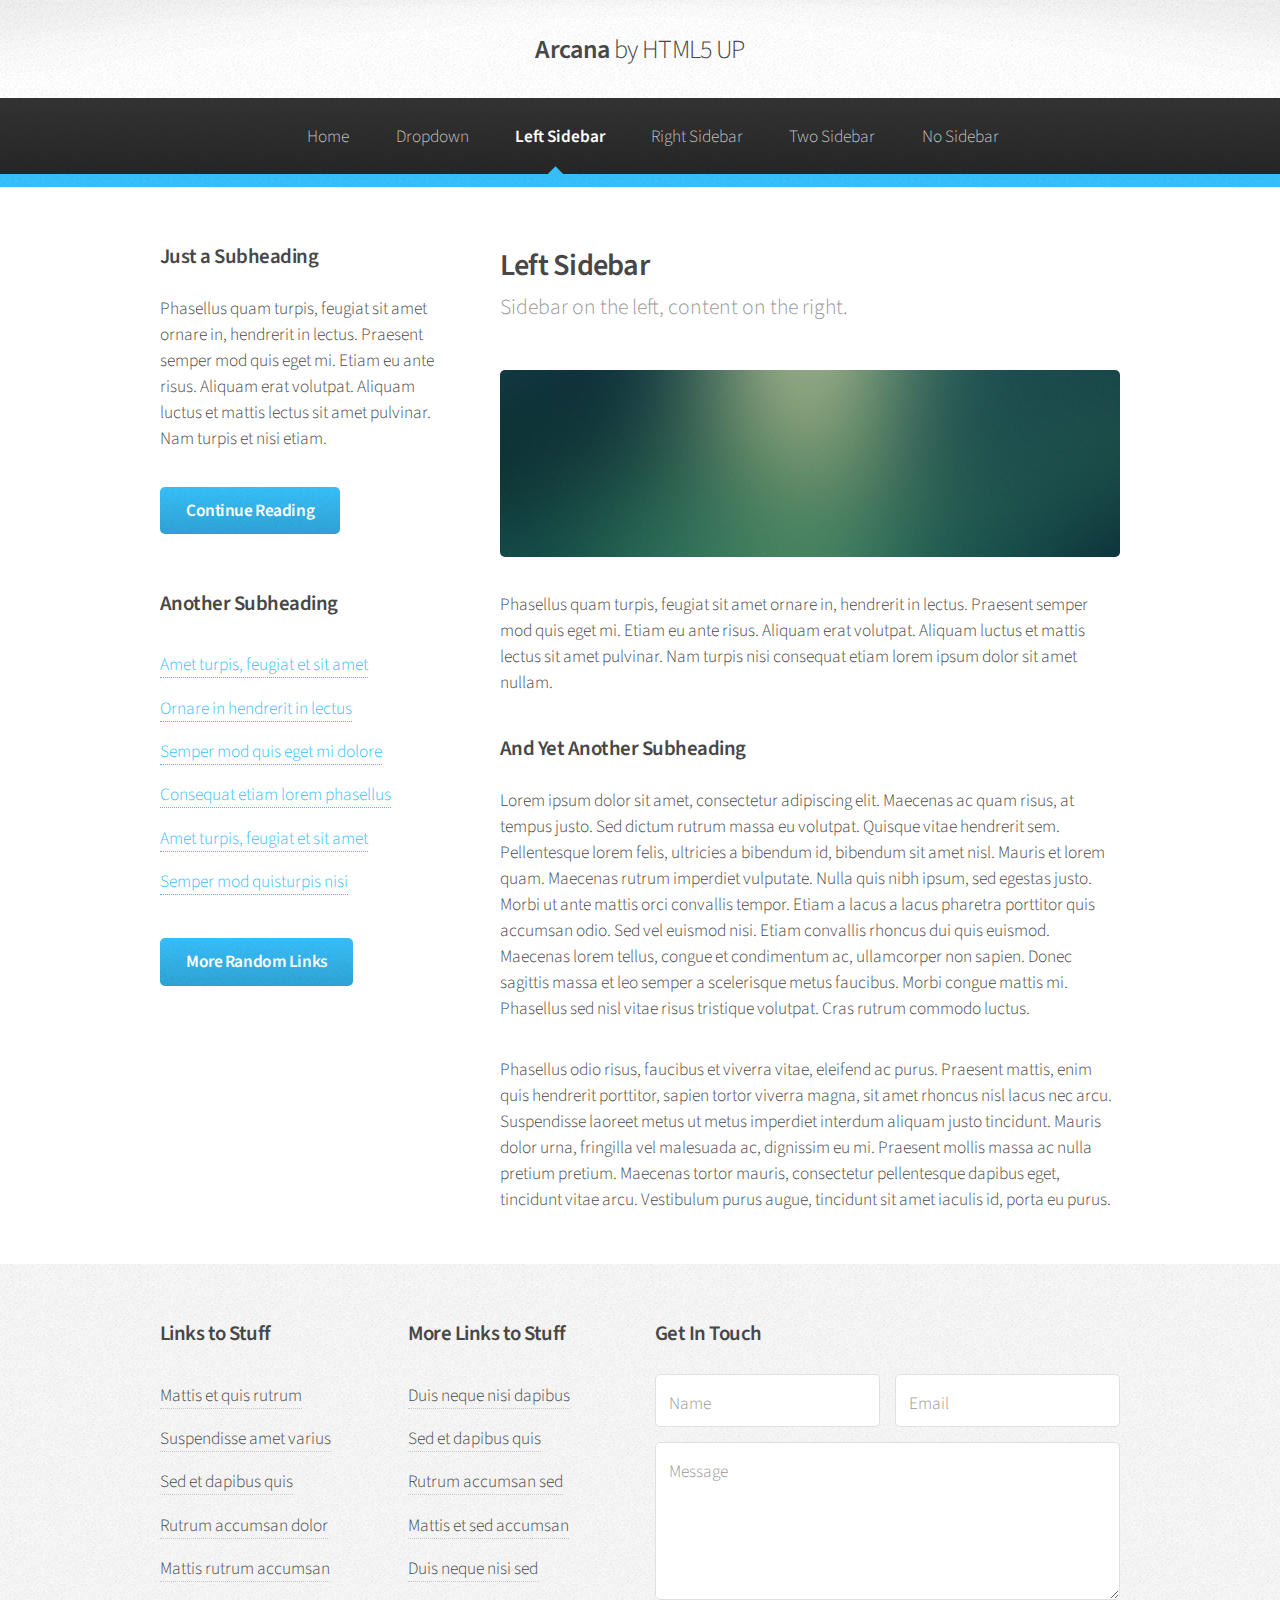
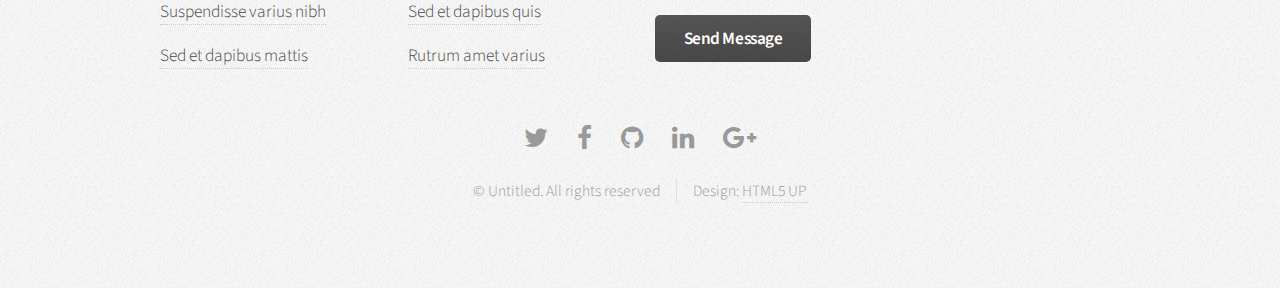
<file: left-sidebar.html>
<!DOCTYPE HTML>
<!--
	Arcana by HTML5 UP
	html5up.net | @ajlkn
	Free for personal and commercial use under the CCA 3.0 license (html5up.net/license)
-->
<html>
	<head>
		<title>Left Sidebar - Arcana by HTML5 UP</title>
		<meta charset="utf-8" />
		<meta name="viewport" content="width=device-width, initial-scale=1, user-scalable=no" />
		<link rel="stylesheet" href="assets/css/main.css" />
	</head>
	<body class="is-preload">
		<div id="page-wrapper">

			<!-- Header -->
				<div id="header">

					<!-- Logo -->
						<h1><a href="index.html" id="logo">Arcana <em>by HTML5 UP</em></a></h1>

					<!-- Nav -->
						<nav id="nav">
							<ul>
								<li><a href="index.html">Home</a></li>
								<li>
									<a href="#">Dropdown</a>
									<ul>
										<li><a href="#">Lorem dolor</a></li>
										<li><a href="#">Magna phasellus</a></li>
										<li><a href="#">Etiam sed tempus</a></li>
										<li>
											<a href="#">Submenu</a>
											<ul>
												<li><a href="#">Lorem dolor</a></li>
												<li><a href="#">Phasellus magna</a></li>
												<li><a href="#">Magna phasellus</a></li>
												<li><a href="#">Etiam nisl</a></li>
												<li><a href="#">Veroeros feugiat</a></li>
											</ul>
										</li>
										<li><a href="#">Veroeros feugiat</a></li>
									</ul>
								</li>
								<li class="current"><a href="left-sidebar.html">Left Sidebar</a></li>
								<li><a href="right-sidebar.html">Right Sidebar</a></li>
								<li><a href="two-sidebar.html">Two Sidebar</a></li>
								<li><a href="no-sidebar.html">No Sidebar</a></li>
							</ul>
						</nav>

				</div>

			<!-- Main -->
				<section class="wrapper style1">
					<div class="container">
						<div class="row gtr-200">
							<div class="col-4 col-12-narrower">
								<div id="sidebar">

									<!-- Sidebar -->

										<section>
											<h3>Just a Subheading</h3>
											<p>Phasellus quam turpis, feugiat sit amet ornare in, hendrerit in lectus.
											Praesent semper mod quis eget mi. Etiam eu ante risus. Aliquam erat volutpat.
											Aliquam luctus et mattis lectus sit amet pulvinar. Nam turpis et nisi etiam.</p>
											<footer>
												<a href="#" class="button">Continue Reading</a>
											</footer>
										</section>

										<section>
											<h3>Another Subheading</h3>
											<ul class="links">
												<li><a href="#">Amet turpis, feugiat et sit amet</a></li>
												<li><a href="#">Ornare in hendrerit in lectus</a></li>
												<li><a href="#">Semper mod quis eget mi dolore</a></li>
												<li><a href="#">Consequat etiam lorem phasellus</a></li>
												<li><a href="#">Amet turpis, feugiat et sit amet</a></li>
												<li><a href="#">Semper mod quisturpis nisi</a></li>
											</ul>
											<footer>
												<a href="#" class="button">More Random Links</a>
											</footer>
										</section>

								</div>
							</div>
							<div class="col-8  col-12-narrower imp-narrower">
								<div id="content">

									<!-- Content -->

										<article>
											<header>
												<h2>Left Sidebar</h2>
												<p>Sidebar on the left, content on the right.</p>
											</header>

											<span class="image featured"><img src="images/banner.jpg" alt="" /></span>

											<p>Phasellus quam turpis, feugiat sit amet ornare in, hendrerit in lectus.
											Praesent semper mod quis eget mi. Etiam eu ante risus. Aliquam erat volutpat.
											Aliquam luctus et mattis lectus sit amet pulvinar. Nam turpis nisi
											consequat etiam lorem ipsum dolor sit amet nullam.</p>

											<h3>And Yet Another Subheading</h3>
											<p>Lorem ipsum dolor sit amet, consectetur adipiscing elit. Maecenas ac quam risus, at tempus
											justo. Sed dictum rutrum massa eu volutpat. Quisque vitae hendrerit sem. Pellentesque lorem felis,
											ultricies a bibendum id, bibendum sit amet nisl. Mauris et lorem quam. Maecenas rutrum imperdiet
											vulputate. Nulla quis nibh ipsum, sed egestas justo. Morbi ut ante mattis orci convallis tempor.
											Etiam a lacus a lacus pharetra porttitor quis accumsan odio. Sed vel euismod nisi. Etiam convallis
											rhoncus dui quis euismod. Maecenas lorem tellus, congue et condimentum ac, ullamcorper non sapien.
											Donec sagittis massa et leo semper a scelerisque metus faucibus. Morbi congue mattis mi.
											Phasellus sed nisl vitae risus tristique volutpat. Cras rutrum commodo luctus.</p>

											<p>Phasellus odio risus, faucibus et viverra vitae, eleifend ac purus. Praesent mattis, enim
											quis hendrerit porttitor, sapien tortor viverra magna, sit amet rhoncus nisl lacus nec arcu.
											Suspendisse laoreet metus ut metus imperdiet interdum aliquam justo tincidunt. Mauris dolor urna,
											fringilla vel malesuada ac, dignissim eu mi. Praesent mollis massa ac nulla pretium pretium.
											Maecenas tortor mauris, consectetur pellentesque dapibus eget, tincidunt vitae arcu.
											Vestibulum purus augue, tincidunt sit amet iaculis id, porta eu purus.</p>
										</article>

								</div>
							</div>
						</div>
					</div>
				</section>

			<!-- Footer -->
				<div id="footer">
					<div class="container">
						<div class="row">
							<section class="col-3 col-6-narrower col-12-mobilep">
								<h3>Links to Stuff</h3>
								<ul class="links">
									<li><a href="#">Mattis et quis rutrum</a></li>
									<li><a href="#">Suspendisse amet varius</a></li>
									<li><a href="#">Sed et dapibus quis</a></li>
									<li><a href="#">Rutrum accumsan dolor</a></li>
									<li><a href="#">Mattis rutrum accumsan</a></li>
									<li><a href="#">Suspendisse varius nibh</a></li>
									<li><a href="#">Sed et dapibus mattis</a></li>
								</ul>
							</section>
							<section class="col-3 col-6-narrower col-12-mobilep">
								<h3>More Links to Stuff</h3>
								<ul class="links">
									<li><a href="#">Duis neque nisi dapibus</a></li>
									<li><a href="#">Sed et dapibus quis</a></li>
									<li><a href="#">Rutrum accumsan sed</a></li>
									<li><a href="#">Mattis et sed accumsan</a></li>
									<li><a href="#">Duis neque nisi sed</a></li>
									<li><a href="#">Sed et dapibus quis</a></li>
									<li><a href="#">Rutrum amet varius</a></li>
								</ul>
							</section>
							<section class="col-6 col-12-narrower">
								<h3>Get In Touch</h3>
								<form>
									<div class="row gtr-50">
										<div class="col-6 col-12-mobilep">
											<input type="text" name="name" id="name" placeholder="Name" />
										</div>
										<div class="col-6 col-12-mobilep">
											<input type="email" name="email" id="email" placeholder="Email" />
										</div>
										<div class="col-12">
											<textarea name="message" id="message" placeholder="Message" rows="5"></textarea>
										</div>
										<div class="col-12">
											<ul class="actions">
												<li><input type="submit" class="button alt" value="Send Message" /></li>
											</ul>
										</div>
									</div>
								</form>
							</section>
						</div>
					</div>

					<!-- Icons -->
						<ul class="icons">
							<li><a href="#" class="icon fa-twitter"><span class="label">Twitter</span></a></li>
							<li><a href="#" class="icon fa-facebook"><span class="label">Facebook</span></a></li>
							<li><a href="#" class="icon fa-github"><span class="label">GitHub</span></a></li>
							<li><a href="#" class="icon fa-linkedin"><span class="label">LinkedIn</span></a></li>
							<li><a href="#" class="icon fa-google-plus"><span class="label">Google+</span></a></li>
						</ul>

					<!-- Copyright -->
						<div class="copyright">
							<ul class="menu">
								<li>&copy; Untitled. All rights reserved</li><li>Design: <a href="http://html5up.net">HTML5 UP</a></li>
							</ul>
						</div>

				</div>

		</div>

		<!-- Scripts -->
			<script src="assets/js/jquery.min.js"></script>
			<script src="assets/js/jquery.dropotron.min.js"></script>
			<script src="assets/js/browser.min.js"></script>
			<script src="assets/js/breakpoints.min.js"></script>
			<script src="assets/js/util.js"></script>
			<script src="assets/js/main.js"></script>

	</body>
</html>
</file>
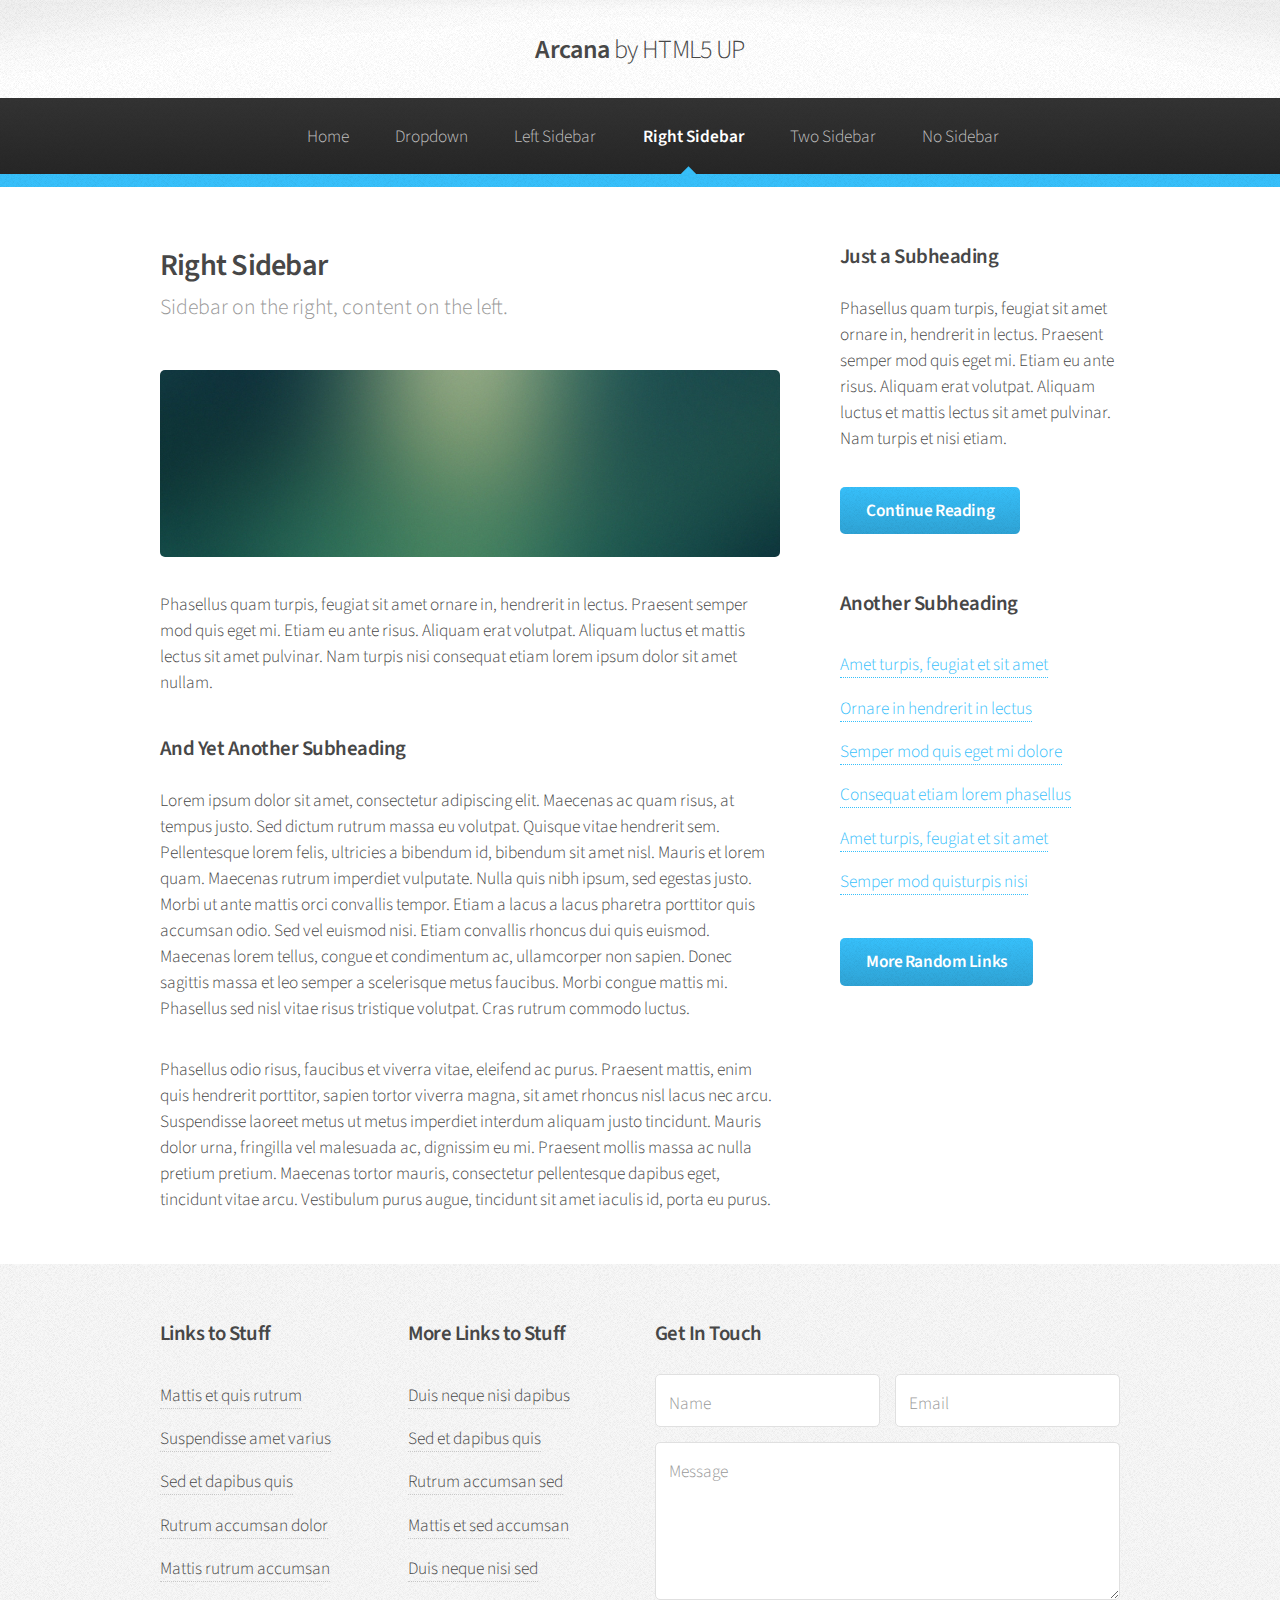
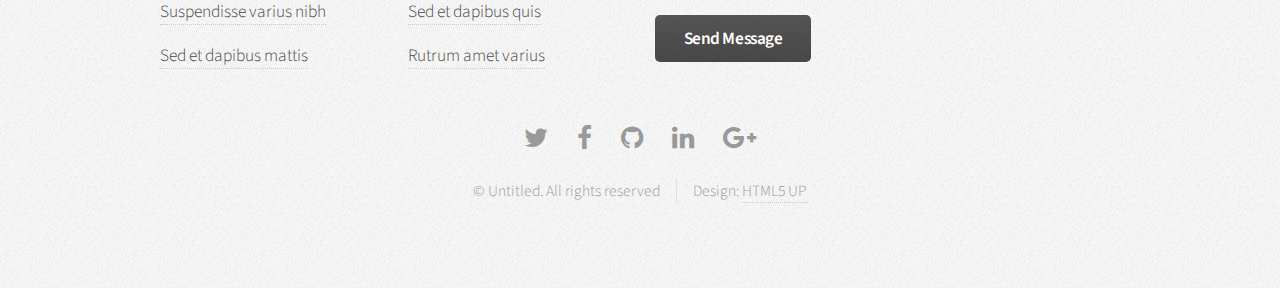
<file: right-sidebar.html>
<!DOCTYPE HTML>
<!--
	Arcana by HTML5 UP
	html5up.net | @ajlkn
	Free for personal and commercial use under the CCA 3.0 license (html5up.net/license)
-->
<html>
	<head>
		<title>Right Sidebar - Arcana by HTML5 UP</title>
		<meta charset="utf-8" />
		<meta name="viewport" content="width=device-width, initial-scale=1, user-scalable=no" />
		<link rel="stylesheet" href="assets/css/main.css" />
	</head>
	<body class="is-preload">
		<div id="page-wrapper">

			<!-- Header -->
				<div id="header">

					<!-- Logo -->
						<h1><a href="index.html" id="logo">Arcana <em>by HTML5 UP</em></a></h1>

					<!-- Nav -->
						<nav id="nav">
							<ul>
								<li><a href="index.html">Home</a></li>
								<li>
									<a href="#">Dropdown</a>
									<ul>
										<li><a href="#">Lorem dolor</a></li>
										<li><a href="#">Magna phasellus</a></li>
										<li><a href="#">Etiam sed tempus</a></li>
										<li>
											<a href="#">Submenu</a>
											<ul>
												<li><a href="#">Lorem dolor</a></li>
												<li><a href="#">Phasellus magna</a></li>
												<li><a href="#">Magna phasellus</a></li>
												<li><a href="#">Etiam nisl</a></li>
												<li><a href="#">Veroeros feugiat</a></li>
											</ul>
										</li>
										<li><a href="#">Veroeros feugiat</a></li>
									</ul>
								</li>
								<li><a href="left-sidebar.html">Left Sidebar</a></li>
								<li class="current"><a href="right-sidebar.html">Right Sidebar</a></li>
								<li><a href="two-sidebar.html">Two Sidebar</a></li>
								<li><a href="no-sidebar.html">No Sidebar</a></li>
							</ul>
						</nav>

				</div>

			<!-- Main -->
				<section class="wrapper style1">
					<div class="container">
						<div class="row gtr-200">
							<div class="col-8 col-12-narrower">
								<div id="content">

									<!-- Content -->

										<article>
											<header>
												<h2>Right Sidebar</h2>
												<p>Sidebar on the right, content on the left.</p>
											</header>

											<span class="image featured"><img src="images/banner.jpg" alt="" /></span>

											<p>Phasellus quam turpis, feugiat sit amet ornare in, hendrerit in lectus.
											Praesent semper mod quis eget mi. Etiam eu ante risus. Aliquam erat volutpat.
											Aliquam luctus et mattis lectus sit amet pulvinar. Nam turpis nisi
											consequat etiam lorem ipsum dolor sit amet nullam.</p>

											<h3>And Yet Another Subheading</h3>
											<p>Lorem ipsum dolor sit amet, consectetur adipiscing elit. Maecenas ac quam risus, at tempus
											justo. Sed dictum rutrum massa eu volutpat. Quisque vitae hendrerit sem. Pellentesque lorem felis,
											ultricies a bibendum id, bibendum sit amet nisl. Mauris et lorem quam. Maecenas rutrum imperdiet
											vulputate. Nulla quis nibh ipsum, sed egestas justo. Morbi ut ante mattis orci convallis tempor.
											Etiam a lacus a lacus pharetra porttitor quis accumsan odio. Sed vel euismod nisi. Etiam convallis
											rhoncus dui quis euismod. Maecenas lorem tellus, congue et condimentum ac, ullamcorper non sapien.
											Donec sagittis massa et leo semper a scelerisque metus faucibus. Morbi congue mattis mi.
											Phasellus sed nisl vitae risus tristique volutpat. Cras rutrum commodo luctus.</p>

											<p>Phasellus odio risus, faucibus et viverra vitae, eleifend ac purus. Praesent mattis, enim
											quis hendrerit porttitor, sapien tortor viverra magna, sit amet rhoncus nisl lacus nec arcu.
											Suspendisse laoreet metus ut metus imperdiet interdum aliquam justo tincidunt. Mauris dolor urna,
											fringilla vel malesuada ac, dignissim eu mi. Praesent mollis massa ac nulla pretium pretium.
											Maecenas tortor mauris, consectetur pellentesque dapibus eget, tincidunt vitae arcu.
											Vestibulum purus augue, tincidunt sit amet iaculis id, porta eu purus.</p>
										</article>

								</div>
							</div>
							<div class="col-4 col-12-narrower">
								<div id="sidebar">

									<!-- Sidebar -->

										<section>
											<h3>Just a Subheading</h3>
											<p>Phasellus quam turpis, feugiat sit amet ornare in, hendrerit in lectus.
											Praesent semper mod quis eget mi. Etiam eu ante risus. Aliquam erat volutpat.
											Aliquam luctus et mattis lectus sit amet pulvinar. Nam turpis et nisi etiam.</p>
											<footer>
												<a href="#" class="button">Continue Reading</a>
											</footer>
										</section>

										<section>
											<h3>Another Subheading</h3>
											<ul class="links">
												<li><a href="#">Amet turpis, feugiat et sit amet</a></li>
												<li><a href="#">Ornare in hendrerit in lectus</a></li>
												<li><a href="#">Semper mod quis eget mi dolore</a></li>
												<li><a href="#">Consequat etiam lorem phasellus</a></li>
												<li><a href="#">Amet turpis, feugiat et sit amet</a></li>
												<li><a href="#">Semper mod quisturpis nisi</a></li>
											</ul>
											<footer>
												<a href="#" class="button">More Random Links</a>
											</footer>
										</section>

								</div>
							</div>
						</div>
					</div>
				</section>

			<!-- Footer -->
				<div id="footer">
					<div class="container">
						<div class="row">
							<section class="col-3 col-6-narrower col-12-mobilep">
								<h3>Links to Stuff</h3>
								<ul class="links">
									<li><a href="#">Mattis et quis rutrum</a></li>
									<li><a href="#">Suspendisse amet varius</a></li>
									<li><a href="#">Sed et dapibus quis</a></li>
									<li><a href="#">Rutrum accumsan dolor</a></li>
									<li><a href="#">Mattis rutrum accumsan</a></li>
									<li><a href="#">Suspendisse varius nibh</a></li>
									<li><a href="#">Sed et dapibus mattis</a></li>
								</ul>
							</section>
							<section class="col-3 col-6-narrower col-12-mobilep">
								<h3>More Links to Stuff</h3>
								<ul class="links">
									<li><a href="#">Duis neque nisi dapibus</a></li>
									<li><a href="#">Sed et dapibus quis</a></li>
									<li><a href="#">Rutrum accumsan sed</a></li>
									<li><a href="#">Mattis et sed accumsan</a></li>
									<li><a href="#">Duis neque nisi sed</a></li>
									<li><a href="#">Sed et dapibus quis</a></li>
									<li><a href="#">Rutrum amet varius</a></li>
								</ul>
							</section>
							<section class="col-6 col-12-narrower">
								<h3>Get In Touch</h3>
								<form>
									<div class="row gtr-50">
										<div class="col-6 col-12-mobilep">
											<input type="text" name="name" id="name" placeholder="Name" />
										</div>
										<div class="col-6 col-12-mobilep">
											<input type="email" name="email" id="email" placeholder="Email" />
										</div>
										<div class="col-12">
											<textarea name="message" id="message" placeholder="Message" rows="5"></textarea>
										</div>
										<div class="col-12">
											<ul class="actions">
												<li><input type="submit" class="button alt" value="Send Message" /></li>
											</ul>
										</div>
									</div>
								</form>
							</section>
						</div>
					</div>

					<!-- Icons -->
						<ul class="icons">
							<li><a href="#" class="icon fa-twitter"><span class="label">Twitter</span></a></li>
							<li><a href="#" class="icon fa-facebook"><span class="label">Facebook</span></a></li>
							<li><a href="#" class="icon fa-github"><span class="label">GitHub</span></a></li>
							<li><a href="#" class="icon fa-linkedin"><span class="label">LinkedIn</span></a></li>
							<li><a href="#" class="icon fa-google-plus"><span class="label">Google+</span></a></li>
						</ul>

					<!-- Copyright -->
						<div class="copyright">
							<ul class="menu">
								<li>&copy; Untitled. All rights reserved</li><li>Design: <a href="http://html5up.net">HTML5 UP</a></li>
							</ul>
						</div>

				</div>

		</div>

		<!-- Scripts -->
			<script src="assets/js/jquery.min.js"></script>
			<script src="assets/js/jquery.dropotron.min.js"></script>
			<script src="assets/js/browser.min.js"></script>
			<script src="assets/js/breakpoints.min.js"></script>
			<script src="assets/js/util.js"></script>
			<script src="assets/js/main.js"></script>

	</body>
</html>
</file>
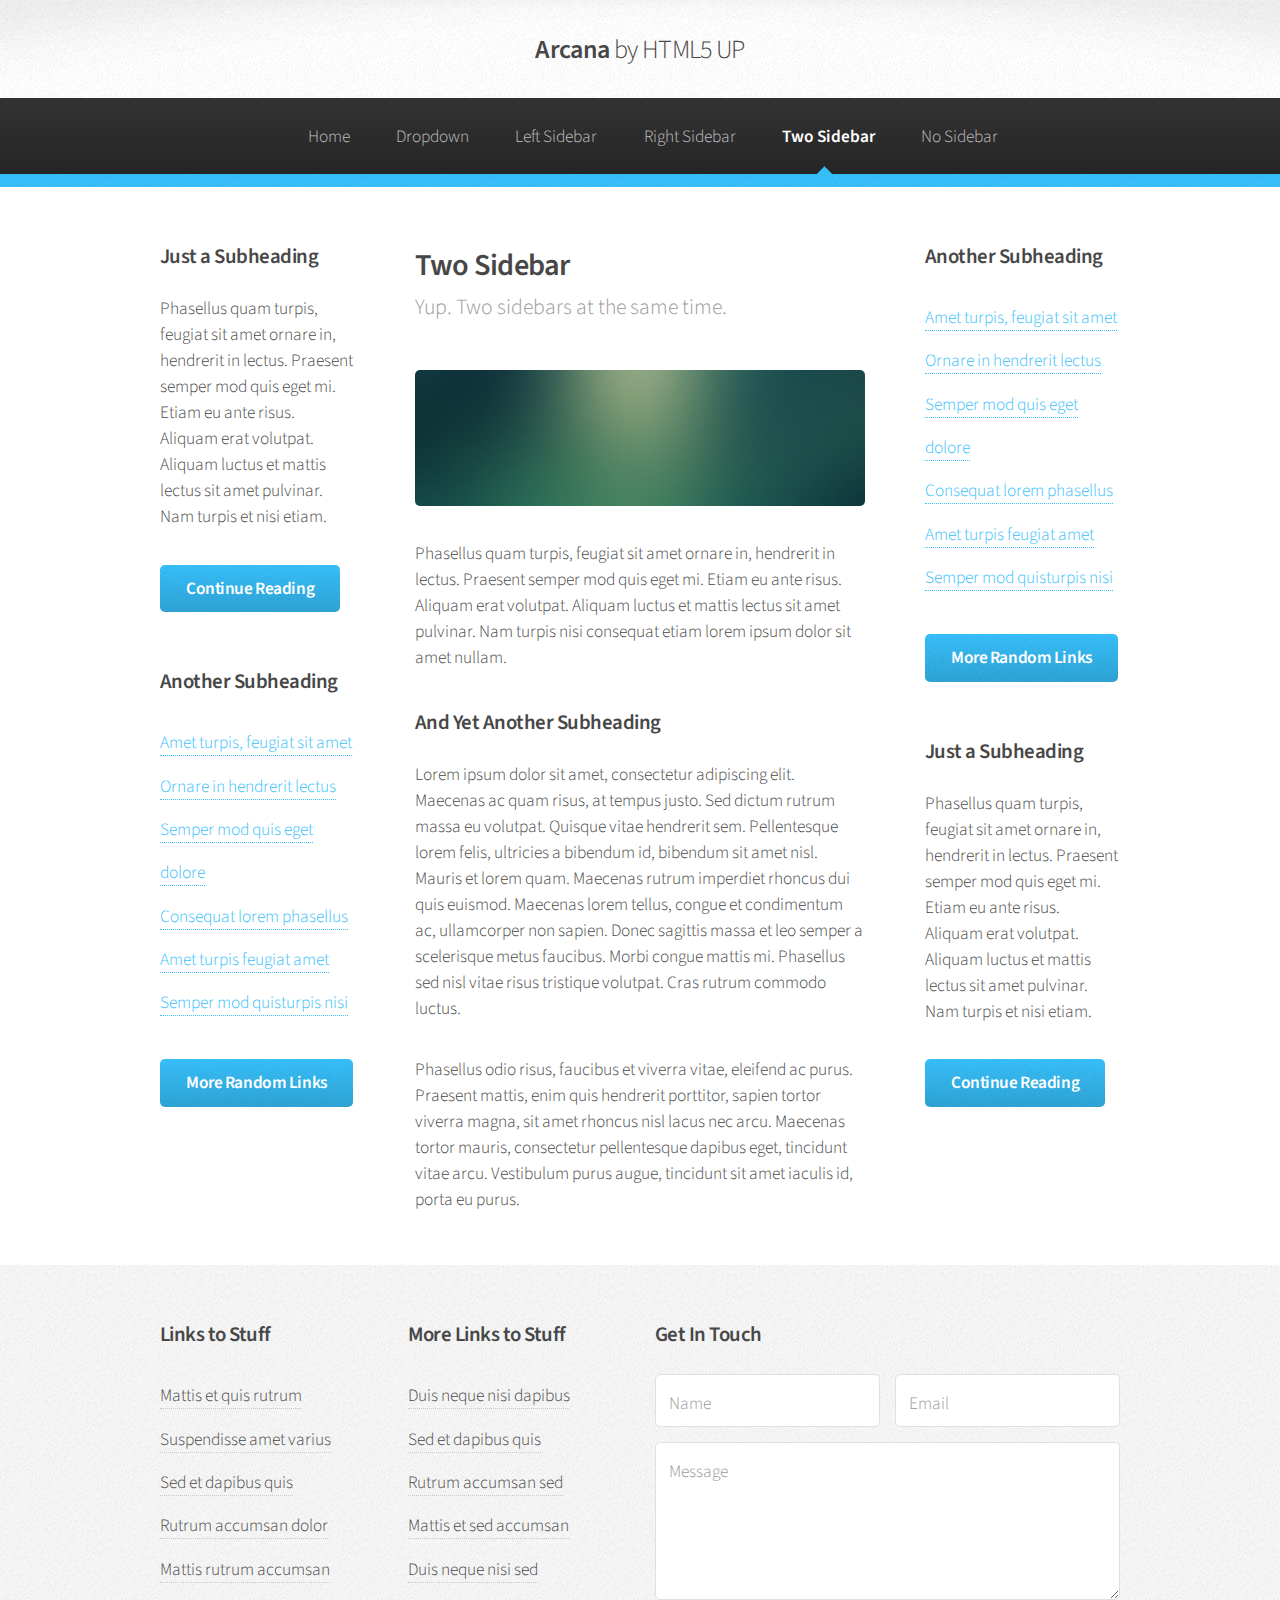
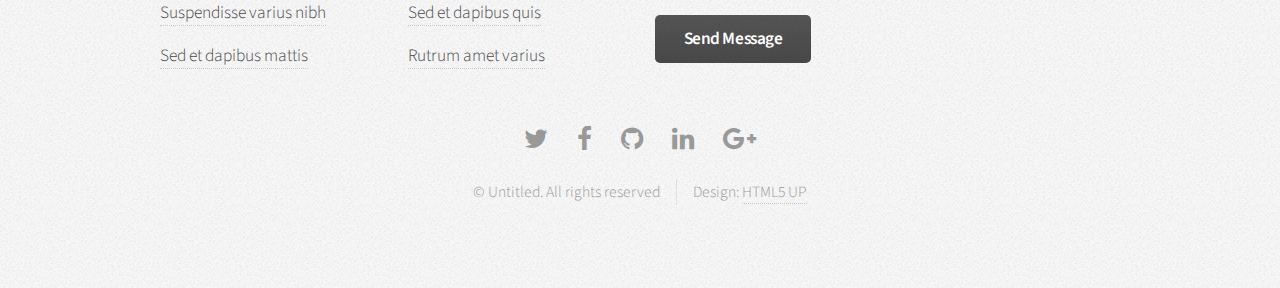
<file: two-sidebar.html>
<!DOCTYPE HTML>
<!--
	Arcana by HTML5 UP
	html5up.net | @ajlkn
	Free for personal and commercial use under the CCA 3.0 license (html5up.net/license)
-->
<html>
	<head>
		<title>Two Sidebar - Arcana by HTML5 UP</title>
		<meta charset="utf-8" />
		<meta name="viewport" content="width=device-width, initial-scale=1, user-scalable=no" />
		<link rel="stylesheet" href="assets/css/main.css" />
	</head>
	<body class="is-preload">
		<div id="page-wrapper">

			<!-- Header -->
				<div id="header">

					<!-- Logo -->
						<h1><a href="index.html" id="logo">Arcana <em>by HTML5 UP</em></a></h1>

					<!-- Nav -->
						<nav id="nav">
							<ul>
								<li><a href="index.html">Home</a></li>
								<li>
									<a href="#">Dropdown</a>
									<ul>
										<li><a href="#">Lorem dolor</a></li>
										<li><a href="#">Magna phasellus</a></li>
										<li><a href="#">Etiam sed tempus</a></li>
										<li>
											<a href="#">Submenu</a>
											<ul>
												<li><a href="#">Lorem dolor</a></li>
												<li><a href="#">Phasellus magna</a></li>
												<li><a href="#">Magna phasellus</a></li>
												<li><a href="#">Etiam nisl</a></li>
												<li><a href="#">Veroeros feugiat</a></li>
											</ul>
										</li>
										<li><a href="#">Veroeros feugiat</a></li>
									</ul>
								</li>
								<li><a href="left-sidebar.html">Left Sidebar</a></li>
								<li><a href="right-sidebar.html">Right Sidebar</a></li>
								<li class="current"><a href="two-sidebar.html">Two Sidebar</a></li>
								<li><a href="no-sidebar.html">No Sidebar</a></li>
							</ul>
						</nav>

				</div>

			<!-- Main -->
				<section class="wrapper style1">
					<div class="container">
						<div class="row gtr-200">
							<div class="col-3 col-12-narrower">
								<div id="sidebar1">

									<!-- Sidebar 1 -->

										<section>
											<h3>Just a Subheading</h3>
											<p>Phasellus quam turpis, feugiat sit amet ornare in, hendrerit in lectus.
											Praesent semper mod quis eget mi. Etiam eu ante risus. Aliquam erat volutpat.
											Aliquam luctus et mattis lectus sit amet pulvinar. Nam turpis et nisi etiam.</p>
											<footer>
												<a href="#" class="button">Continue Reading</a>
											</footer>
										</section>

										<section>
											<h3>Another Subheading</h3>
											<ul class="links">
												<li><a href="#">Amet turpis, feugiat sit amet</a></li>
												<li><a href="#">Ornare in hendrerit lectus</a></li>
												<li><a href="#">Semper mod quis eget dolore</a></li>
												<li><a href="#">Consequat lorem phasellus</a></li>
												<li><a href="#">Amet turpis feugiat amet</a></li>
												<li><a href="#">Semper mod quisturpis nisi</a></li>
											</ul>
											<footer>
												<a href="#" class="button">More Random Links</a>
											</footer>
										</section>

								</div>
							</div>
							<div class="col-6 col-12-narrower imp-narrower">
								<div id="content">

									<!-- Content -->

										<article>
											<header>
												<h2>Two Sidebar</h2>
												<p>Yup. Two sidebars at the same time.</p>
											</header>

											<span class="image featured"><img src="images/banner.jpg" alt="" /></span>

											<p>Phasellus quam turpis, feugiat sit amet ornare in, hendrerit in lectus.
											Praesent semper mod quis eget mi. Etiam eu ante risus. Aliquam erat volutpat.
											Aliquam luctus et mattis lectus sit amet pulvinar. Nam turpis nisi
											consequat etiam lorem ipsum dolor sit amet nullam.</p>

											<h3>And Yet Another Subheading</h3>
											<p>Lorem ipsum dolor sit amet, consectetur adipiscing elit. Maecenas ac quam risus, at tempus
											justo. Sed dictum rutrum massa eu volutpat. Quisque vitae hendrerit sem. Pellentesque lorem felis,
											ultricies a bibendum id, bibendum sit amet nisl. Mauris et lorem quam. Maecenas rutrum imperdiet
											rhoncus dui quis euismod. Maecenas lorem tellus, congue et condimentum ac, ullamcorper non sapien.
											Donec sagittis massa et leo semper a scelerisque metus faucibus. Morbi congue mattis mi.
											Phasellus sed nisl vitae risus tristique volutpat. Cras rutrum commodo luctus.</p>

											<p>Phasellus odio risus, faucibus et viverra vitae, eleifend ac purus. Praesent mattis, enim
											quis hendrerit porttitor, sapien tortor viverra magna, sit amet rhoncus nisl lacus nec arcu.
											Maecenas tortor mauris, consectetur pellentesque dapibus eget, tincidunt vitae arcu.
											Vestibulum purus augue, tincidunt sit amet iaculis id, porta eu purus.</p>
										</article>

								</div>
							</div>
							<div class="col-3 col-12-narrower">
								<div id="sidebar2">

									<!-- Sidebar 2 -->

										<section>
											<h3>Another Subheading</h3>
											<ul class="links">
												<li><a href="#">Amet turpis, feugiat sit amet</a></li>
												<li><a href="#">Ornare in hendrerit lectus</a></li>
												<li><a href="#">Semper mod quis eget dolore</a></li>
												<li><a href="#">Consequat lorem phasellus</a></li>
												<li><a href="#">Amet turpis feugiat amet</a></li>
												<li><a href="#">Semper mod quisturpis nisi</a></li>
											</ul>
											<footer>
												<a href="#" class="button">More Random Links</a>
											</footer>
										</section>

										<section>
											<h3>Just a Subheading</h3>
											<p>Phasellus quam turpis, feugiat sit amet ornare in, hendrerit in lectus.
											Praesent semper mod quis eget mi. Etiam eu ante risus. Aliquam erat volutpat.
											Aliquam luctus et mattis lectus sit amet pulvinar. Nam turpis et nisi etiam.</p>
											<footer>
												<a href="#" class="button">Continue Reading</a>
											</footer>
										</section>

								</div>
							</div>
						</div>
					</div>
				</section>

			<!-- Footer -->
				<div id="footer">
					<div class="container">
						<div class="row">
							<section class="col-3 col-6-narrower col-12-mobilep">
								<h3>Links to Stuff</h3>
								<ul class="links">
									<li><a href="#">Mattis et quis rutrum</a></li>
									<li><a href="#">Suspendisse amet varius</a></li>
									<li><a href="#">Sed et dapibus quis</a></li>
									<li><a href="#">Rutrum accumsan dolor</a></li>
									<li><a href="#">Mattis rutrum accumsan</a></li>
									<li><a href="#">Suspendisse varius nibh</a></li>
									<li><a href="#">Sed et dapibus mattis</a></li>
								</ul>
							</section>
							<section class="col-3 col-6-narrower col-12-mobilep">
								<h3>More Links to Stuff</h3>
								<ul class="links">
									<li><a href="#">Duis neque nisi dapibus</a></li>
									<li><a href="#">Sed et dapibus quis</a></li>
									<li><a href="#">Rutrum accumsan sed</a></li>
									<li><a href="#">Mattis et sed accumsan</a></li>
									<li><a href="#">Duis neque nisi sed</a></li>
									<li><a href="#">Sed et dapibus quis</a></li>
									<li><a href="#">Rutrum amet varius</a></li>
								</ul>
							</section>
							<section class="col-6 col-12-narrower">
								<h3>Get In Touch</h3>
								<form>
									<div class="row gtr-50">
										<div class="col-6 col-12-mobilep">
											<input type="text" name="name" id="name" placeholder="Name" />
										</div>
										<div class="col-6 col-12-mobilep">
											<input type="email" name="email" id="email" placeholder="Email" />
										</div>
										<div class="col-12">
											<textarea name="message" id="message" placeholder="Message" rows="5"></textarea>
										</div>
										<div class="col-12">
											<ul class="actions">
												<li><input type="submit" class="button alt" value="Send Message" /></li>
											</ul>
										</div>
									</div>
								</form>
							</section>
						</div>
					</div>

					<!-- Icons -->
						<ul class="icons">
							<li><a href="#" class="icon fa-twitter"><span class="label">Twitter</span></a></li>
							<li><a href="#" class="icon fa-facebook"><span class="label">Facebook</span></a></li>
							<li><a href="#" class="icon fa-github"><span class="label">GitHub</span></a></li>
							<li><a href="#" class="icon fa-linkedin"><span class="label">LinkedIn</span></a></li>
							<li><a href="#" class="icon fa-google-plus"><span class="label">Google+</span></a></li>
						</ul>

					<!-- Copyright -->
						<div class="copyright">
							<ul class="menu">
								<li>&copy; Untitled. All rights reserved</li><li>Design: <a href="http://html5up.net">HTML5 UP</a></li>
							</ul>
						</div>

				</div>

		</div>

		<!-- Scripts -->
			<script src="assets/js/jquery.min.js"></script>
			<script src="assets/js/jquery.dropotron.min.js"></script>
			<script src="assets/js/browser.min.js"></script>
			<script src="assets/js/breakpoints.min.js"></script>
			<script src="assets/js/util.js"></script>
			<script src="assets/js/main.js"></script>

	</body>
</html>
</file>
<file: assets/css/main.css>
@import url("font-awesome.min.css");
@import url("https://fonts.googleapis.com/css?family=Source+Sans+Pro:300,300italic,600,600italic");

/*
	Arcana by HTML5 UP
	html5up.net | @ajlkn
	Free for personal and commercial use under the CCA 3.0 license (html5up.net/license)
*/

html, body, div, span, applet, object,
iframe, h1, h2, h3, h4, h5, h6, p, blockquote,
pre, a, abbr, acronym, address, big, cite,
code, del, dfn, em, img, ins, kbd, q, s, samp,
small, strike, strong, sub, sup, tt, var, b,
u, i, center, dl, dt, dd, ol, ul, li, fieldset,
form, label, legend, table, caption, tbody,
tfoot, thead, tr, th, td, article, aside,
canvas, details, embed, figure, figcaption,
footer, header, hgroup, menu, nav, output, ruby,
section, summary, time, mark, audio, video {
	margin: 0;
	padding: 0;
	border: 0;
	font-size: 100%;
	font: inherit;
	vertical-align: baseline;}

article, aside, details, figcaption, figure,
footer, header, hgroup, menu, nav, section {
	display: block;}

body {
	line-height: 1;
}

ol, ul {
	list-style: none;
}

blockquote, q {
	quotes: none;
}

	blockquote:before, blockquote:after, q:before, q:after {
		content: '';
		content: none;
	}

table {
	border-collapse: collapse;
	border-spacing: 0;
}

body {
	-webkit-text-size-adjust: none;
}

mark {
	background-color: transparent;
	color: inherit;
}

input::-moz-focus-inner {
	border: 0;
	padding: 0;
}

input, select, textarea {
	-moz-appearance: none;
	-webkit-appearance: none;
	-ms-appearance: none;
	appearance: none;
}

/* Basic */

	html {
		box-sizing: border-box;
	}

	*, *:before, *:after {
		box-sizing: inherit;
	}

	body {
		background: #f7f7f7 url("images/bg01.png");
	}

		body.is-preload *, body.is-preload *:before, body.is-preload *:after {
			-moz-animation: none !important;
			-webkit-animation: none !important;
			-ms-animation: none !important;
			animation: none !important;
			-moz-transition: none !important;
			-webkit-transition: none !important;
			-ms-transition: none !important;
			transition: none !important;
		}

	body, input, select, textarea {
		color: #474747;
		font-family: 'Source Sans Pro', sans-serif;
		font-size: 16pt;
		font-weight: 300;
		line-height: 1.65em;
	}

	a {
		-moz-transition: color 0.2s ease-in-out, border-color 0.2s ease-in-out, opacity 0.2s ease-in-out;
		-webkit-transition: color 0.2s ease-in-out, border-color 0.2s ease-in-out, opacity 0.2s ease-in-out;
		-ms-transition: color 0.2s ease-in-out, border-color 0.2s ease-in-out, opacity 0.2s ease-in-out;
		transition: color 0.2s ease-in-out, border-color 0.2s ease-in-out, opacity 0.2s ease-in-out;
		color: #37c0fb;
		text-decoration: none;
		border-bottom: dotted 1px;
	}

		a:hover {
			color: #37c0fb;
			border-bottom-color: transparent;
		}

	strong, b {
		font-weight: 600;
	}

	em, i {
		font-style: italic;
	}

	p, ul, ol, dl, table, blockquote {
		margin: 0 0 2em 0;
	}

	h1, h2, h3, h4, h5, h6 {
		color: inherit;
		font-weight: 600;
		line-height: 1.75em;
		margin-bottom: 1em;
	}

		h1 a, h2 a, h3 a, h4 a, h5 a, h6 a {
			color: inherit;
			text-decoration: none;
		}

		h1 em, h2 em, h3 em, h4 em, h5 em, h6 em {
			font-style: normal;
			font-weight: 300;
		}

	h2 {
		font-size: 1.75em;
		letter-spacing: -0.025em;
	}

	h3 {
		font-size: 1.2em;
		letter-spacing: -0.025em;
	}

	sub {
		font-size: 0.8em;
		position: relative;
		top: 0.5em;
	}

	sup {
		font-size: 0.8em;
		position: relative;
		top: -0.5em;
	}

	hr {
		border-top: solid 1px #e0e0e0;
		border: 0;
		margin-bottom: 1.5em;
	}

	blockquote {
		border-left: solid 0.5em #e0e0e0;
		font-style: italic;
		padding: 1em 0 1em 2em;
	}

/* Container */

	.container {
		margin: 0 auto;
		max-width: 100%;
		width: 1400px;
	}

		@media screen and (max-width: 1680px) {

			.container {
				width: 1200px;
			}

		}

		@media screen and (max-width: 1280px) {

			.container {
				width: 960px;
			}

		}

		@media screen and (max-width: 980px) {

			.container {
				width: 95%;
			}

		}

		@media screen and (max-width: 840px) {

			.container {
				width: 95%;
			}

		}

		@media screen and (max-width: 736px) {

			.container {
				width: 90%;
			}

		}

		@media screen and (max-width: 480px) {

			.container {
				width: 100%;
			}

		}

/* Row */

	.row {
		display: flex;
		flex-wrap: wrap;
		box-sizing: border-box;
		align-items: stretch;
	}

		.row > * {
			box-sizing: border-box;
		}

		.row.gtr-uniform > * > :last-child {
			margin-bottom: 0;
		}

		.row.aln-left {
			justify-content: flex-start;
		}

		.row.aln-center {
			justify-content: center;
		}

		.row.aln-right {
			justify-content: flex-end;
		}

		.row.aln-top {
			align-items: flex-start;
		}

		.row.aln-middle {
			align-items: center;
		}

		.row.aln-bottom {
			align-items: flex-end;
		}

		.row > .imp {
			order: -1;
		}

		.row > .col-1 {
			width: 8.3333333333%;
		}

		.row > .off-1 {
			margin-left: 8.3333333333%;
		}

		.row > .col-2 {
			width: 16.6666666667%;
		}

		.row > .off-2 {
			margin-left: 16.6666666667%;
		}

		.row > .col-3 {
			width: 25%;
		}

		.row > .off-3 {
			margin-left: 25%;
		}

		.row > .col-4 {
			width: 33.3333333333%;
		}

		.row > .off-4 {
			margin-left: 33.3333333333%;
		}

		.row > .col-5 {
			width: 41.6666666667%;
		}

		.row > .off-5 {
			margin-left: 41.6666666667%;
		}

		.row > .col-6 {
			width: 50%;
		}

		.row > .off-6 {
			margin-left: 50%;
		}

		.row > .col-7 {
			width: 58.3333333333%;
		}

		.row > .off-7 {
			margin-left: 58.3333333333%;
		}

		.row > .col-8 {
			width: 66.6666666667%;
		}

		.row > .off-8 {
			margin-left: 66.6666666667%;
		}

		.row > .col-9 {
			width: 75%;
		}

		.row > .off-9 {
			margin-left: 75%;
		}

		.row > .col-10 {
			width: 83.3333333333%;
		}

		.row > .off-10 {
			margin-left: 83.3333333333%;
		}

		.row > .col-11 {
			width: 91.6666666667%;
		}

		.row > .off-11 {
			margin-left: 91.6666666667%;
		}

		.row > .col-12 {
			width: 100%;
		}

		.row > .off-12 {
			margin-left: 100%;
		}

		.row.gtr-0 {
			margin-top: 0px;
			margin-left: 0px;
		}

			.row.gtr-0 > * {
				padding: 0px 0 0 0px;
			}

			.row.gtr-0.gtr-uniform {
				margin-top: 0px;
			}

				.row.gtr-0.gtr-uniform > * {
					padding-top: 0px;
				}

		.row.gtr-25 {
			margin-top: -12.5px;
			margin-left: -12.5px;
		}

			.row.gtr-25 > * {
				padding: 12.5px 0 0 12.5px;
			}

			.row.gtr-25.gtr-uniform {
				margin-top: -12.5px;
			}

				.row.gtr-25.gtr-uniform > * {
					padding-top: 12.5px;
				}

		.row.gtr-50 {
			margin-top: -25px;
			margin-left: -25px;
		}

			.row.gtr-50 > * {
				padding: 25px 0 0 25px;
			}

			.row.gtr-50.gtr-uniform {
				margin-top: -25px;
			}

				.row.gtr-50.gtr-uniform > * {
					padding-top: 25px;
				}

		.row {
			margin-top: -50px;
			margin-left: -50px;
		}

			.row > * {
				padding: 50px 0 0 50px;
			}

			.row.gtr-uniform {
				margin-top: -50px;
			}

				.row.gtr-uniform > * {
					padding-top: 50px;
				}

		.row.gtr-150 {
			margin-top: -75px;
			margin-left: -75px;
		}

			.row.gtr-150 > * {
				padding: 75px 0 0 75px;
			}

			.row.gtr-150.gtr-uniform {
				margin-top: -75px;
			}

				.row.gtr-150.gtr-uniform > * {
					padding-top: 75px;
				}

		.row.gtr-200 {
			margin-top: -100px;
			margin-left: -100px;
		}

			.row.gtr-200 > * {
				padding: 100px 0 0 100px;
			}

			.row.gtr-200.gtr-uniform {
				margin-top: -100px;
			}

				.row.gtr-200.gtr-uniform > * {
					padding-top: 100px;
				}

		@media screen and (max-width: 1680px) {

			.row {
				display: flex;
				flex-wrap: wrap;
				box-sizing: border-box;
				align-items: stretch;
			}

				.row > * {
					box-sizing: border-box;
				}

				.row.gtr-uniform > * > :last-child {
					margin-bottom: 0;
				}

				.row.aln-left {
					justify-content: flex-start;
				}

				.row.aln-center {
					justify-content: center;
				}

				.row.aln-right {
					justify-content: flex-end;
				}

				.row.aln-top {
					align-items: flex-start;
				}

				.row.aln-middle {
					align-items: center;
				}

				.row.aln-bottom {
					align-items: flex-end;
				}

				.row > .imp-wide {
					order: -1;
				}

				.row > .col-1-wide {
					width: 8.3333333333%;
				}

				.row > .off-1-wide {
					margin-left: 8.3333333333%;
				}

				.row > .col-2-wide {
					width: 16.6666666667%;
				}

				.row > .off-2-wide {
					margin-left: 16.6666666667%;
				}

				.row > .col-3-wide {
					width: 25%;
				}

				.row > .off-3-wide {
					margin-left: 25%;
				}

				.row > .col-4-wide {
					width: 33.3333333333%;
				}

				.row > .off-4-wide {
					margin-left: 33.3333333333%;
				}

				.row > .col-5-wide {
					width: 41.6666666667%;
				}

				.row > .off-5-wide {
					margin-left: 41.6666666667%;
				}

				.row > .col-6-wide {
					width: 50%;
				}

				.row > .off-6-wide {
					margin-left: 50%;
				}

				.row > .col-7-wide {
					width: 58.3333333333%;
				}

				.row > .off-7-wide {
					margin-left: 58.3333333333%;
				}

				.row > .col-8-wide {
					width: 66.6666666667%;
				}

				.row > .off-8-wide {
					margin-left: 66.6666666667%;
				}

				.row > .col-9-wide {
					width: 75%;
				}

				.row > .off-9-wide {
					margin-left: 75%;
				}

				.row > .col-10-wide {
					width: 83.3333333333%;
				}

				.row > .off-10-wide {
					margin-left: 83.3333333333%;
				}

				.row > .col-11-wide {
					width: 91.6666666667%;
				}

				.row > .off-11-wide {
					margin-left: 91.6666666667%;
				}

				.row > .col-12-wide {
					width: 100%;
				}

				.row > .off-12-wide {
					margin-left: 100%;
				}

				.row.gtr-0 {
					margin-top: 0px;
					margin-left: 0px;
				}

					.row.gtr-0 > * {
						padding: 0px 0 0 0px;
					}

					.row.gtr-0.gtr-uniform {
						margin-top: 0px;
					}

						.row.gtr-0.gtr-uniform > * {
							padding-top: 0px;
						}

				.row.gtr-25 {
					margin-top: -10px;
					margin-left: -10px;
				}

					.row.gtr-25 > * {
						padding: 10px 0 0 10px;
					}

					.row.gtr-25.gtr-uniform {
						margin-top: -10px;
					}

						.row.gtr-25.gtr-uniform > * {
							padding-top: 10px;
						}

				.row.gtr-50 {
					margin-top: -20px;
					margin-left: -20px;
				}

					.row.gtr-50 > * {
						padding: 20px 0 0 20px;
					}

					.row.gtr-50.gtr-uniform {
						margin-top: -20px;
					}

						.row.gtr-50.gtr-uniform > * {
							padding-top: 20px;
						}

				.row {
					margin-top: -40px;
					margin-left: -40px;
				}

					.row > * {
						padding: 40px 0 0 40px;
					}

					.row.gtr-uniform {
						margin-top: -40px;
					}

						.row.gtr-uniform > * {
							padding-top: 40px;
						}

				.row.gtr-150 {
					margin-top: -60px;
					margin-left: -60px;
				}

					.row.gtr-150 > * {
						padding: 60px 0 0 60px;
					}

					.row.gtr-150.gtr-uniform {
						margin-top: -60px;
					}

						.row.gtr-150.gtr-uniform > * {
							padding-top: 60px;
						}

				.row.gtr-200 {
					margin-top: -80px;
					margin-left: -80px;
				}

					.row.gtr-200 > * {
						padding: 80px 0 0 80px;
					}

					.row.gtr-200.gtr-uniform {
						margin-top: -80px;
					}

						.row.gtr-200.gtr-uniform > * {
							padding-top: 80px;
						}

		}

		@media screen and (max-width: 1280px) {

			.row {
				display: flex;
				flex-wrap: wrap;
				box-sizing: border-box;
				align-items: stretch;
			}

				.row > * {
					box-sizing: border-box;
				}

				.row.gtr-uniform > * > :last-child {
					margin-bottom: 0;
				}

				.row.aln-left {
					justify-content: flex-start;
				}

				.row.aln-center {
					justify-content: center;
				}

				.row.aln-right {
					justify-content: flex-end;
				}

				.row.aln-top {
					align-items: flex-start;
				}

				.row.aln-middle {
					align-items: center;
				}

				.row.aln-bottom {
					align-items: flex-end;
				}

				.row > .imp-normal {
					order: -1;
				}

				.row > .col-1-normal {
					width: 8.3333333333%;
				}

				.row > .off-1-normal {
					margin-left: 8.3333333333%;
				}

				.row > .col-2-normal {
					width: 16.6666666667%;
				}

				.row > .off-2-normal {
					margin-left: 16.6666666667%;
				}

				.row > .col-3-normal {
					width: 25%;
				}

				.row > .off-3-normal {
					margin-left: 25%;
				}

				.row > .col-4-normal {
					width: 33.3333333333%;
				}

				.row > .off-4-normal {
					margin-left: 33.3333333333%;
				}

				.row > .col-5-normal {
					width: 41.6666666667%;
				}

				.row > .off-5-normal {
					margin-left: 41.6666666667%;
				}

				.row > .col-6-normal {
					width: 50%;
				}

				.row > .off-6-normal {
					margin-left: 50%;
				}

				.row > .col-7-normal {
					width: 58.3333333333%;
				}

				.row > .off-7-normal {
					margin-left: 58.3333333333%;
				}

				.row > .col-8-normal {
					width: 66.6666666667%;
				}

				.row > .off-8-normal {
					margin-left: 66.6666666667%;
				}

				.row > .col-9-normal {
					width: 75%;
				}

				.row > .off-9-normal {
					margin-left: 75%;
				}

				.row > .col-10-normal {
					width: 83.3333333333%;
				}

				.row > .off-10-normal {
					margin-left: 83.3333333333%;
				}

				.row > .col-11-normal {
					width: 91.6666666667%;
				}

				.row > .off-11-normal {
					margin-left: 91.6666666667%;
				}

				.row > .col-12-normal {
					width: 100%;
				}

				.row > .off-12-normal {
					margin-left: 100%;
				}

				.row.gtr-0 {
					margin-top: 0px;
					margin-left: 0px;
				}

					.row.gtr-0 > * {
						padding: 0px 0 0 0px;
					}

					.row.gtr-0.gtr-uniform {
						margin-top: 0px;
					}

						.row.gtr-0.gtr-uniform > * {
							padding-top: 0px;
						}

				.row.gtr-25 {
					margin-top: -7.5px;
					margin-left: -7.5px;
				}

					.row.gtr-25 > * {
						padding: 7.5px 0 0 7.5px;
					}

					.row.gtr-25.gtr-uniform {
						margin-top: -7.5px;
					}

						.row.gtr-25.gtr-uniform > * {
							padding-top: 7.5px;
						}

				.row.gtr-50 {
					margin-top: -15px;
					margin-left: -15px;
				}

					.row.gtr-50 > * {
						padding: 15px 0 0 15px;
					}

					.row.gtr-50.gtr-uniform {
						margin-top: -15px;
					}

						.row.gtr-50.gtr-uniform > * {
							padding-top: 15px;
						}

				.row {
					margin-top: -30px;
					margin-left: -30px;
				}

					.row > * {
						padding: 30px 0 0 30px;
					}

					.row.gtr-uniform {
						margin-top: -30px;
					}

						.row.gtr-uniform > * {
							padding-top: 30px;
						}

				.row.gtr-150 {
					margin-top: -45px;
					margin-left: -45px;
				}

					.row.gtr-150 > * {
						padding: 45px 0 0 45px;
					}

					.row.gtr-150.gtr-uniform {
						margin-top: -45px;
					}

						.row.gtr-150.gtr-uniform > * {
							padding-top: 45px;
						}

				.row.gtr-200 {
					margin-top: -60px;
					margin-left: -60px;
				}

					.row.gtr-200 > * {
						padding: 60px 0 0 60px;
					}

					.row.gtr-200.gtr-uniform {
						margin-top: -60px;
					}

						.row.gtr-200.gtr-uniform > * {
							padding-top: 60px;
						}

		}

		@media screen and (max-width: 980px) {

			.row {
				display: flex;
				flex-wrap: wrap;
				box-sizing: border-box;
				align-items: stretch;
			}

				.row > * {
					box-sizing: border-box;
				}

				.row.gtr-uniform > * > :last-child {
					margin-bottom: 0;
				}

				.row.aln-left {
					justify-content: flex-start;
				}

				.row.aln-center {
					justify-content: center;
				}

				.row.aln-right {
					justify-content: flex-end;
				}

				.row.aln-top {
					align-items: flex-start;
				}

				.row.aln-middle {
					align-items: center;
				}

				.row.aln-bottom {
					align-items: flex-end;
				}

				.row > .imp-narrow {
					order: -1;
				}

				.row > .col-1-narrow {
					width: 8.3333333333%;
				}

				.row > .off-1-narrow {
					margin-left: 8.3333333333%;
				}

				.row > .col-2-narrow {
					width: 16.6666666667%;
				}

				.row > .off-2-narrow {
					margin-left: 16.6666666667%;
				}

				.row > .col-3-narrow {
					width: 25%;
				}

				.row > .off-3-narrow {
					margin-left: 25%;
				}

				.row > .col-4-narrow {
					width: 33.3333333333%;
				}

				.row > .off-4-narrow {
					margin-left: 33.3333333333%;
				}

				.row > .col-5-narrow {
					width: 41.6666666667%;
				}

				.row > .off-5-narrow {
					margin-left: 41.6666666667%;
				}

				.row > .col-6-narrow {
					width: 50%;
				}

				.row > .off-6-narrow {
					margin-left: 50%;
				}

				.row > .col-7-narrow {
					width: 58.3333333333%;
				}

				.row > .off-7-narrow {
					margin-left: 58.3333333333%;
				}

				.row > .col-8-narrow {
					width: 66.6666666667%;
				}

				.row > .off-8-narrow {
					margin-left: 66.6666666667%;
				}

				.row > .col-9-narrow {
					width: 75%;
				}

				.row > .off-9-narrow {
					margin-left: 75%;
				}

				.row > .col-10-narrow {
					width: 83.3333333333%;
				}

				.row > .off-10-narrow {
					margin-left: 83.3333333333%;
				}

				.row > .col-11-narrow {
					width: 91.6666666667%;
				}

				.row > .off-11-narrow {
					margin-left: 91.6666666667%;
				}

				.row > .col-12-narrow {
					width: 100%;
				}

				.row > .off-12-narrow {
					margin-left: 100%;
				}

				.row.gtr-0 {
					margin-top: 0px;
					margin-left: 0px;
				}

					.row.gtr-0 > * {
						padding: 0px 0 0 0px;
					}

					.row.gtr-0.gtr-uniform {
						margin-top: 0px;
					}

						.row.gtr-0.gtr-uniform > * {
							padding-top: 0px;
						}

				.row.gtr-25 {
					margin-top: -7.5px;
					margin-left: -7.5px;
				}

					.row.gtr-25 > * {
						padding: 7.5px 0 0 7.5px;
					}

					.row.gtr-25.gtr-uniform {
						margin-top: -7.5px;
					}

						.row.gtr-25.gtr-uniform > * {
							padding-top: 7.5px;
						}

				.row.gtr-50 {
					margin-top: -15px;
					margin-left: -15px;
				}

					.row.gtr-50 > * {
						padding: 15px 0 0 15px;
					}

					.row.gtr-50.gtr-uniform {
						margin-top: -15px;
					}

						.row.gtr-50.gtr-uniform > * {
							padding-top: 15px;
						}

				.row {
					margin-top: -30px;
					margin-left: -30px;
				}

					.row > * {
						padding: 30px 0 0 30px;
					}

					.row.gtr-uniform {
						margin-top: -30px;
					}

						.row.gtr-uniform > * {
							padding-top: 30px;
						}

				.row.gtr-150 {
					margin-top: -45px;
					margin-left: -45px;
				}

					.row.gtr-150 > * {
						padding: 45px 0 0 45px;
					}

					.row.gtr-150.gtr-uniform {
						margin-top: -45px;
					}

						.row.gtr-150.gtr-uniform > * {
							padding-top: 45px;
						}

				.row.gtr-200 {
					margin-top: -60px;
					margin-left: -60px;
				}

					.row.gtr-200 > * {
						padding: 60px 0 0 60px;
					}

					.row.gtr-200.gtr-uniform {
						margin-top: -60px;
					}

						.row.gtr-200.gtr-uniform > * {
							padding-top: 60px;
						}

		}

		@media screen and (max-width: 840px) {

			.row {
				display: flex;
				flex-wrap: wrap;
				box-sizing: border-box;
				align-items: stretch;
			}

				.row > * {
					box-sizing: border-box;
				}

				.row.gtr-uniform > * > :last-child {
					margin-bottom: 0;
				}

				.row.aln-left {
					justify-content: flex-start;
				}

				.row.aln-center {
					justify-content: center;
				}

				.row.aln-right {
					justify-content: flex-end;
				}

				.row.aln-top {
					align-items: flex-start;
				}

				.row.aln-middle {
					align-items: center;
				}

				.row.aln-bottom {
					align-items: flex-end;
				}

				.row > .imp-narrower {
					order: -1;
				}

				.row > .col-1-narrower {
					width: 8.3333333333%;
				}

				.row > .off-1-narrower {
					margin-left: 8.3333333333%;
				}

				.row > .col-2-narrower {
					width: 16.6666666667%;
				}

				.row > .off-2-narrower {
					margin-left: 16.6666666667%;
				}

				.row > .col-3-narrower {
					width: 25%;
				}

				.row > .off-3-narrower {
					margin-left: 25%;
				}

				.row > .col-4-narrower {
					width: 33.3333333333%;
				}

				.row > .off-4-narrower {
					margin-left: 33.3333333333%;
				}

				.row > .col-5-narrower {
					width: 41.6666666667%;
				}

				.row > .off-5-narrower {
					margin-left: 41.6666666667%;
				}

				.row > .col-6-narrower {
					width: 50%;
				}

				.row > .off-6-narrower {
					margin-left: 50%;
				}

				.row > .col-7-narrower {
					width: 58.3333333333%;
				}

				.row > .off-7-narrower {
					margin-left: 58.3333333333%;
				}

				.row > .col-8-narrower {
					width: 66.6666666667%;
				}

				.row > .off-8-narrower {
					margin-left: 66.6666666667%;
				}

				.row > .col-9-narrower {
					width: 75%;
				}

				.row > .off-9-narrower {
					margin-left: 75%;
				}

				.row > .col-10-narrower {
					width: 83.3333333333%;
				}

				.row > .off-10-narrower {
					margin-left: 83.3333333333%;
				}

				.row > .col-11-narrower {
					width: 91.6666666667%;
				}

				.row > .off-11-narrower {
					margin-left: 91.6666666667%;
				}

				.row > .col-12-narrower {
					width: 100%;
				}

				.row > .off-12-narrower {
					margin-left: 100%;
				}

				.row.gtr-0 {
					margin-top: 0px;
					margin-left: 0px;
				}

					.row.gtr-0 > * {
						padding: 0px 0 0 0px;
					}

					.row.gtr-0.gtr-uniform {
						margin-top: 0px;
					}

						.row.gtr-0.gtr-uniform > * {
							padding-top: 0px;
						}

				.row.gtr-25 {
					margin-top: -7.5px;
					margin-left: -7.5px;
				}

					.row.gtr-25 > * {
						padding: 7.5px 0 0 7.5px;
					}

					.row.gtr-25.gtr-uniform {
						margin-top: -7.5px;
					}

						.row.gtr-25.gtr-uniform > * {
							padding-top: 7.5px;
						}

				.row.gtr-50 {
					margin-top: -15px;
					margin-left: -15px;
				}

					.row.gtr-50 > * {
						padding: 15px 0 0 15px;
					}

					.row.gtr-50.gtr-uniform {
						margin-top: -15px;
					}

						.row.gtr-50.gtr-uniform > * {
							padding-top: 15px;
						}

				.row {
					margin-top: -30px;
					margin-left: -30px;
				}

					.row > * {
						padding: 30px 0 0 30px;
					}

					.row.gtr-uniform {
						margin-top: -30px;
					}

						.row.gtr-uniform > * {
							padding-top: 30px;
						}

				.row.gtr-150 {
					margin-top: -45px;
					margin-left: -45px;
				}

					.row.gtr-150 > * {
						padding: 45px 0 0 45px;
					}

					.row.gtr-150.gtr-uniform {
						margin-top: -45px;
					}

						.row.gtr-150.gtr-uniform > * {
							padding-top: 45px;
						}

				.row.gtr-200 {
					margin-top: -60px;
					margin-left: -60px;
				}

					.row.gtr-200 > * {
						padding: 60px 0 0 60px;
					}

					.row.gtr-200.gtr-uniform {
						margin-top: -60px;
					}

						.row.gtr-200.gtr-uniform > * {
							padding-top: 60px;
						}

		}

		@media screen and (max-width: 736px) {

			.row {
				display: flex;
				flex-wrap: wrap;
				box-sizing: border-box;
				align-items: stretch;
			}

				.row > * {
					box-sizing: border-box;
				}

				.row.gtr-uniform > * > :last-child {
					margin-bottom: 0;
				}

				.row.aln-left {
					justify-content: flex-start;
				}

				.row.aln-center {
					justify-content: center;
				}

				.row.aln-right {
					justify-content: flex-end;
				}

				.row.aln-top {
					align-items: flex-start;
				}

				.row.aln-middle {
					align-items: center;
				}

				.row.aln-bottom {
					align-items: flex-end;
				}

				.row > .imp-mobile {
					order: -1;
				}

				.row > .col-1-mobile {
					width: 8.3333333333%;
				}

				.row > .off-1-mobile {
					margin-left: 8.3333333333%;
				}

				.row > .col-2-mobile {
					width: 16.6666666667%;
				}

				.row > .off-2-mobile {
					margin-left: 16.6666666667%;
				}

				.row > .col-3-mobile {
					width: 25%;
				}

				.row > .off-3-mobile {
					margin-left: 25%;
				}

				.row > .col-4-mobile {
					width: 33.3333333333%;
				}

				.row > .off-4-mobile {
					margin-left: 33.3333333333%;
				}

				.row > .col-5-mobile {
					width: 41.6666666667%;
				}

				.row > .off-5-mobile {
					margin-left: 41.6666666667%;
				}

				.row > .col-6-mobile {
					width: 50%;
				}

				.row > .off-6-mobile {
					margin-left: 50%;
				}

				.row > .col-7-mobile {
					width: 58.3333333333%;
				}

				.row > .off-7-mobile {
					margin-left: 58.3333333333%;
				}

				.row > .col-8-mobile {
					width: 66.6666666667%;
				}

				.row > .off-8-mobile {
					margin-left: 66.6666666667%;
				}

				.row > .col-9-mobile {
					width: 75%;
				}

				.row > .off-9-mobile {
					margin-left: 75%;
				}

				.row > .col-10-mobile {
					width: 83.3333333333%;
				}

				.row > .off-10-mobile {
					margin-left: 83.3333333333%;
				}

				.row > .col-11-mobile {
					width: 91.6666666667%;
				}

				.row > .off-11-mobile {
					margin-left: 91.6666666667%;
				}

				.row > .col-12-mobile {
					width: 100%;
				}

				.row > .off-12-mobile {
					margin-left: 100%;
				}

				.row.gtr-0 {
					margin-top: 0px;
					margin-left: 0px;
				}

					.row.gtr-0 > * {
						padding: 0px 0 0 0px;
					}

					.row.gtr-0.gtr-uniform {
						margin-top: 0px;
					}

						.row.gtr-0.gtr-uniform > * {
							padding-top: 0px;
						}

				.row.gtr-25 {
					margin-top: -5px;
					margin-left: -5px;
				}

					.row.gtr-25 > * {
						padding: 5px 0 0 5px;
					}

					.row.gtr-25.gtr-uniform {
						margin-top: -5px;
					}

						.row.gtr-25.gtr-uniform > * {
							padding-top: 5px;
						}

				.row.gtr-50 {
					margin-top: -10px;
					margin-left: -10px;
				}

					.row.gtr-50 > * {
						padding: 10px 0 0 10px;
					}

					.row.gtr-50.gtr-uniform {
						margin-top: -10px;
					}

						.row.gtr-50.gtr-uniform > * {
							padding-top: 10px;
						}

				.row {
					margin-top: -20px;
					margin-left: -20px;
				}

					.row > * {
						padding: 20px 0 0 20px;
					}

					.row.gtr-uniform {
						margin-top: -20px;
					}

						.row.gtr-uniform > * {
							padding-top: 20px;
						}

				.row.gtr-150 {
					margin-top: -30px;
					margin-left: -30px;
				}

					.row.gtr-150 > * {
						padding: 30px 0 0 30px;
					}

					.row.gtr-150.gtr-uniform {
						margin-top: -30px;
					}

						.row.gtr-150.gtr-uniform > * {
							padding-top: 30px;
						}

				.row.gtr-200 {
					margin-top: -40px;
					margin-left: -40px;
				}

					.row.gtr-200 > * {
						padding: 40px 0 0 40px;
					}

					.row.gtr-200.gtr-uniform {
						margin-top: -40px;
					}

						.row.gtr-200.gtr-uniform > * {
							padding-top: 40px;
						}

		}

		@media screen and (max-width: 480px) {

			.row {
				display: flex;
				flex-wrap: wrap;
				box-sizing: border-box;
				align-items: stretch;
			}

				.row > * {
					box-sizing: border-box;
				}

				.row.gtr-uniform > * > :last-child {
					margin-bottom: 0;
				}

				.row.aln-left {
					justify-content: flex-start;
				}

				.row.aln-center {
					justify-content: center;
				}

				.row.aln-right {
					justify-content: flex-end;
				}

				.row.aln-top {
					align-items: flex-start;
				}

				.row.aln-middle {
					align-items: center;
				}

				.row.aln-bottom {
					align-items: flex-end;
				}

				.row > .imp-mobilep {
					order: -1;
				}

				.row > .col-1-mobilep {
					width: 8.3333333333%;
				}

				.row > .off-1-mobilep {
					margin-left: 8.3333333333%;
				}

				.row > .col-2-mobilep {
					width: 16.6666666667%;
				}

				.row > .off-2-mobilep {
					margin-left: 16.6666666667%;
				}

				.row > .col-3-mobilep {
					width: 25%;
				}

				.row > .off-3-mobilep {
					margin-left: 25%;
				}

				.row > .col-4-mobilep {
					width: 33.3333333333%;
				}

				.row > .off-4-mobilep {
					margin-left: 33.3333333333%;
				}

				.row > .col-5-mobilep {
					width: 41.6666666667%;
				}

				.row > .off-5-mobilep {
					margin-left: 41.6666666667%;
				}

				.row > .col-6-mobilep {
					width: 50%;
				}

				.row > .off-6-mobilep {
					margin-left: 50%;
				}

				.row > .col-7-mobilep {
					width: 58.3333333333%;
				}

				.row > .off-7-mobilep {
					margin-left: 58.3333333333%;
				}

				.row > .col-8-mobilep {
					width: 66.6666666667%;
				}

				.row > .off-8-mobilep {
					margin-left: 66.6666666667%;
				}

				.row > .col-9-mobilep {
					width: 75%;
				}

				.row > .off-9-mobilep {
					margin-left: 75%;
				}

				.row > .col-10-mobilep {
					width: 83.3333333333%;
				}

				.row > .off-10-mobilep {
					margin-left: 83.3333333333%;
				}

				.row > .col-11-mobilep {
					width: 91.6666666667%;
				}

				.row > .off-11-mobilep {
					margin-left: 91.6666666667%;
				}

				.row > .col-12-mobilep {
					width: 100%;
				}

				.row > .off-12-mobilep {
					margin-left: 100%;
				}

				.row.gtr-0 {
					margin-top: 0px;
					margin-left: 0px;
				}

					.row.gtr-0 > * {
						padding: 0px 0 0 0px;
					}

					.row.gtr-0.gtr-uniform {
						margin-top: 0px;
					}

						.row.gtr-0.gtr-uniform > * {
							padding-top: 0px;
						}

				.row.gtr-25 {
					margin-top: -5px;
					margin-left: -5px;
				}

					.row.gtr-25 > * {
						padding: 5px 0 0 5px;
					}

					.row.gtr-25.gtr-uniform {
						margin-top: -5px;
					}

						.row.gtr-25.gtr-uniform > * {
							padding-top: 5px;
						}

				.row.gtr-50 {
					margin-top: -10px;
					margin-left: -10px;
				}

					.row.gtr-50 > * {
						padding: 10px 0 0 10px;
					}

					.row.gtr-50.gtr-uniform {
						margin-top: -10px;
					}

						.row.gtr-50.gtr-uniform > * {
							padding-top: 10px;
						}

				.row {
					margin-top: -20px;
					margin-left: -20px;
				}

					.row > * {
						padding: 20px 0 0 20px;
					}

					.row.gtr-uniform {
						margin-top: -20px;
					}

						.row.gtr-uniform > * {
							padding-top: 20px;
						}

				.row.gtr-150 {
					margin-top: -30px;
					margin-left: -30px;
				}

					.row.gtr-150 > * {
						padding: 30px 0 0 30px;
					}

					.row.gtr-150.gtr-uniform {
						margin-top: -30px;
					}

						.row.gtr-150.gtr-uniform > * {
							padding-top: 30px;
						}

				.row.gtr-200 {
					margin-top: -40px;
					margin-left: -40px;
				}

					.row.gtr-200 > * {
						padding: 40px 0 0 40px;
					}

					.row.gtr-200.gtr-uniform {
						margin-top: -40px;
					}

						.row.gtr-200.gtr-uniform > * {
							padding-top: 40px;
						}

		}

/* Section/Article */

	section.special, article.special {
		text-align: center;
	}

	header p {
		color: #999;
		font-size: 1.25em;
		position: relative;
		margin-top: -1.25em;
		margin-bottom: 2.25em;
	}

	header.major {
		text-align: center;
		margin: 0 0 2em 0;
	}

		header.major h2 {
			font-size: 2.25em;
		}

		header.major p {
			position: relative;
			border-top: solid 1px #e0e0e0;
			padding: 1em 0 0 0;
			margin: 0;
			top: -1em;
			font-size: 1.5em;
			letter-spacing: -0.025em;
		}

	footer {
		margin: 0 0 3em 0;
	}

		footer > :last-child {
			margin-bottom: 0;
		}

		footer.major {
			padding-top: 3em;
		}

/* Form */

	input[type="text"],
	input[type="password"],
	input[type="email"],
	textarea {
		-moz-appearance: none;
		-webkit-appearance: none;
		-ms-appearance: none;
		appearance: none;
		-moz-transition: border-color 0.2s ease-in-out;
		-webkit-transition: border-color 0.2s ease-in-out;
		-ms-transition: border-color 0.2s ease-in-out;
		transition: border-color 0.2s ease-in-out;
		background: #fff;
		border: solid 1px #e0e0e0;
		border-radius: 5px;
		color: inherit;
		display: block;
		outline: 0;
		padding: 0.75em;
		text-decoration: none;
		width: 100%;
	}

		input[type="text"]:focus,
		input[type="password"]:focus,
		input[type="email"]:focus,
		textarea:focus {
			border-color: #37c0fb;
		}

	input[type="text"],
	input[type="password"],
	input[type="email"] {
		line-height: 1em;
	}

	label {
		display: block;
		color: inherit;
		font-weight: 600;
		line-height: 1.75em;
		margin-bottom: 0.5em;
	}

	::-webkit-input-placeholder {
		color: #999;
		position: relative;
		top: 3px;
	}

	:-moz-placeholder {
		color: #999;
	}

	::-moz-placeholder {
		color: #999;
	}

	:-ms-input-placeholder {
		color: #999;
	}

/* Image */

	.image {
		border: 0;
		display: inline-block;
		position: relative;
		border-radius: 5px;
	}

		.image img {
			display: block;
			border-radius: 5px;
		}

		.image.left {
			display: block;
			float: left;
			margin: 0 2em 2em 0;
			position: relative;
			top: 0.25em;
		}

			.image.left img {
				display: block;
				width: 100%;
			}

		.image.fit {
			display: block;
		}

			.image.fit img {
				display: block;
				width: 100%;
			}

		.image.featured {
			display: block;
			margin: 0 0 2em 0;
		}

			.image.featured img {
				display: block;
				width: 100%;
			}

/* Icon */

	.icon {
		text-decoration: none;
		position: relative;
		text-decoration: none;
	}

		.icon:before {
			-moz-osx-font-smoothing: grayscale;
			-webkit-font-smoothing: antialiased;
			font-family: FontAwesome;
			font-style: normal;
			font-weight: normal;
			text-transform: none !important;
		}

		.icon > .label {
			display: none;
		}

		.icon.major {
			text-align: center;
			cursor: default;
			background-color: #37c0fb;
			background-image: -moz-linear-gradient(top, rgba(0,0,0,0), rgba(0,0,0,0.15)), url("images/bg01.png");
			background-image: -webkit-linear-gradient(top, rgba(0,0,0,0), rgba(0,0,0,0.15)), url("images/bg01.png");
			background-image: -ms-linear-gradient(top, rgba(0,0,0,0), rgba(0,0,0,0.15)), url("images/bg01.png");
			background-image: linear-gradient(top, rgba(0,0,0,0), rgba(0,0,0,0.15)), url("images/bg01.png");
			color: #fff;
			border-radius: 100%;
			display: inline-block;
			width: 5em;
			height: 5em;
			line-height: 5em;
			box-shadow: 0 0 0 7px white, 0 0 0 8px #e0e0e0;
			margin: 0 0 2em 0;
		}

			.icon.major:before {
				font-size: 36px;
			}

/* Lists */

	ol {
		list-style: decimal;
		padding-left: 1.25em;
	}

		ol li {
			padding-left: 0.25em;
		}

	ul {
		list-style: disc;
		padding-left: 1em;
	}

		ul li {
			padding-left: 0.5em;
		}

/* Links */

	ul.links {
		list-style: none;
		padding-left: 0;
	}

		ul.links li {
			line-height: 2.5em;
			padding-left: 0;
		}

/* Icons */

	ul.icons {
		cursor: default;
		list-style: none;
		padding-left: 0;
	}

		ul.icons li {
			display: inline-block;
			line-height: 1em;
			padding-left: 1.5em;
		}

			ul.icons li:first-child {
				padding-left: 0;
			}

			ul.icons li a, ul.icons li span {
				font-size: 2em;
				border: 0;
			}

/* Menu */

	ul.menu {
		list-style: none;
		padding-left: 0;
	}

		ul.menu li {
			border-left: solid 1px #e0e0e0;
			display: inline-block;
			padding: 0 0 0 1em;
			margin: 0 0 0 1em;
		}

			ul.menu li:first-child {
				border-left: 0;
				margin-left: 0;
				padding-left: 0;
			}

/* Actions */

	ul.actions {
		display: -moz-flex;
		display: -webkit-flex;
		display: -ms-flex;
		display: flex;
		cursor: default;
		list-style: none;
		margin-left: -1em;
		padding-left: 0;
	}

		ul.actions li {
			padding: 0 0 0 1em;
			vertical-align: middle;
		}

		ul.actions.special {
			-moz-justify-content: center;
			-webkit-justify-content: center;
			-ms-justify-content: center;
			justify-content: center;
			width: 100%;
			margin-left: 0;
		}

			ul.actions.special li:first-child {
				padding-left: 0;
			}

		ul.actions.stacked {
			-moz-flex-direction: column;
			-webkit-flex-direction: column;
			-ms-flex-direction: column;
			flex-direction: column;
			margin-left: 0;
		}

			ul.actions.stacked li {
				padding: 1.25em 0 0 0;
			}

				ul.actions.stacked li:first-child {
					padding-top: 0;
				}

		ul.actions.fit {
			width: calc(100% + 1em);
		}

			ul.actions.fit li {
				-moz-flex-grow: 1;
				-webkit-flex-grow: 1;
				-ms-flex-grow: 1;
				flex-grow: 1;
				-moz-flex-shrink: 1;
				-webkit-flex-shrink: 1;
				-ms-flex-shrink: 1;
				flex-shrink: 1;
				width: 100%;
			}

				ul.actions.fit li > * {
					width: 100%;
				}

			ul.actions.fit.stacked {
				width: 100%;
			}

		@media screen and (max-width: 736px) {

			ul.actions:not(.fixed) {
				-moz-flex-direction: column;
				-webkit-flex-direction: column;
				-ms-flex-direction: column;
				flex-direction: column;
				margin-left: 0;
				width: 100% !important;
			}

				ul.actions:not(.fixed) li {
					-moz-flex-grow: 1;
					-webkit-flex-grow: 1;
					-ms-flex-grow: 1;
					flex-grow: 1;
					-moz-flex-shrink: 1;
					-webkit-flex-shrink: 1;
					-ms-flex-shrink: 1;
					flex-shrink: 1;
					padding: 1em 0 0 0;
					text-align: center;
					width: 100%;
				}

					ul.actions:not(.fixed) li > * {
						width: 100%;
					}

					ul.actions:not(.fixed) li:first-child {
						padding-top: 0;
					}

					ul.actions:not(.fixed) li input[type="submit"],
					ul.actions:not(.fixed) li input[type="reset"],
					ul.actions:not(.fixed) li input[type="button"],
					ul.actions:not(.fixed) li button,
					ul.actions:not(.fixed) li .button {
						width: 100%;
					}

						ul.actions:not(.fixed) li input[type="submit"].icon:before,
						ul.actions:not(.fixed) li input[type="reset"].icon:before,
						ul.actions:not(.fixed) li input[type="button"].icon:before,
						ul.actions:not(.fixed) li button.icon:before,
						ul.actions:not(.fixed) li .button.icon:before {
							margin-left: -0.5em;
						}

		}

/* Tables */

	table {
		width: 100%;
	}

		table.default {
			width: 100%;
		}

			table.default tbody tr {
				border-bottom: solid 1px #e0e0e0;
			}

			table.default td {
				padding: 0.5em 1em 0.5em 1em;
			}

			table.default th {
				font-weight: 600;
				padding: 0.5em 1em 0.5em 1em;
				text-align: left;
			}

			table.default thead {
				background-color: #555555;
				background-image: -moz-linear-gradient(top, rgba(0,0,0,0), rgba(0,0,0,0.15)), url("images/bg01.png");
				background-image: -webkit-linear-gradient(top, rgba(0,0,0,0), rgba(0,0,0,0.15)), url("images/bg01.png");
				background-image: -ms-linear-gradient(top, rgba(0,0,0,0), rgba(0,0,0,0.15)), url("images/bg01.png");
				background-image: linear-gradient(top, rgba(0,0,0,0), rgba(0,0,0,0.15)), url("images/bg01.png");
				color: #fff;
			}

/* Button */

	input[type="submit"],
	input[type="reset"],
	input[type="button"],
	button,
	.button {
		-moz-appearance: none;
		-webkit-appearance: none;
		-ms-appearance: none;
		appearance: none;
		-moz-transition: background-color 0.2s ease-in-out, color 0.2s ease-in-out, box-shadow 0.2s ease-in-out;
		-webkit-transition: background-color 0.2s ease-in-out, color 0.2s ease-in-out, box-shadow 0.2s ease-in-out;
		-ms-transition: background-color 0.2s ease-in-out, color 0.2s ease-in-out, box-shadow 0.2s ease-in-out;
		transition: background-color 0.2s ease-in-out, color 0.2s ease-in-out, box-shadow 0.2s ease-in-out;
		background-image: -moz-linear-gradient(top, rgba(0,0,0,0), rgba(0,0,0,0.15)), url("images/bg01.png");
		background-image: -webkit-linear-gradient(top, rgba(0,0,0,0), rgba(0,0,0,0.15)), url("images/bg01.png");
		background-image: -ms-linear-gradient(top, rgba(0,0,0,0), rgba(0,0,0,0.15)), url("images/bg01.png");
		background-image: linear-gradient(top, rgba(0,0,0,0), rgba(0,0,0,0.15)), url("images/bg01.png");
		background-color: #37c0fb;
		border-radius: 5px;
		border: 0;
		color: #fff;
		cursor: pointer;
		display: inline-block;
		padding: 0 1.5em;
		line-height: 2.75em;
		min-width: 9em;
		text-align: center;
		text-decoration: none;
		font-weight: 600;
		letter-spacing: -0.025em;
	}

		input[type="submit"]:hover,
		input[type="reset"]:hover,
		input[type="button"]:hover,
		button:hover,
		.button:hover {
			background-color: #50c8fc;
			color: #fff !important;
		}

		input[type="submit"]:active,
		input[type="reset"]:active,
		input[type="button"]:active,
		button:active,
		.button:active {
			background-color: #1eb8fb;
			color: #fff;
		}

		input[type="submit"].alt,
		input[type="reset"].alt,
		input[type="button"].alt,
		button.alt,
		.button.alt {
			background-color: #555555;
			color: #fff;
		}

			input[type="submit"].alt:hover,
			input[type="reset"].alt:hover,
			input[type="button"].alt:hover,
			button.alt:hover,
			.button.alt:hover {
				background-color: #626262;
			}

			input[type="submit"].alt:active,
			input[type="reset"].alt:active,
			input[type="button"].alt:active,
			button.alt:active,
			.button.alt:active {
				background-color: #484848;
			}

		input[type="submit"].icon:before,
		input[type="reset"].icon:before,
		input[type="button"].icon:before,
		button.icon:before,
		.button.icon:before {
			margin-right: 0.5em;
		}

		input[type="submit"].fit,
		input[type="reset"].fit,
		input[type="button"].fit,
		button.fit,
		.button.fit {
			width: 100%;
		}

		input[type="submit"].small,
		input[type="reset"].small,
		input[type="button"].small,
		button.small,
		.button.small {
			font-size: 0.8em;
		}

/* Box */

	.box.highlight {
		text-align: center;
	}

	.box.post {
		position: relative;
		margin: 0 0 2em 0;
	}

		.box.post:after {
			content: '';
			display: block;
			clear: both;
		}

		.box.post .inner {
			margin-left: calc(30% + 2em);
		}

			.box.post .inner > :last-child {
				margin-bottom: 0;
			}

		.box.post .image {
			width: 30%;
			margin: 0;
		}

/* Header */

	#header {
		text-align: center;
		padding: 3em 0 0 0;
		background-color: #fff;
		background-image: url("images/bg02.png"), url("images/bg02.png"), url("images/bg01.png");
		background-position: top left,					top left,					top left;
		background-size: 100% 6em,					100% 6em,					auto;
		background-repeat: no-repeat,					no-repeat,					repeat;
	}

		#header h1 {
			padding: 0 0 2.75em 0;
			margin: 0;
		}

			#header h1 a {
				font-size: 1.5em;
				letter-spacing: -0.025em;
				border: 0;
			}

	#nav {
		cursor: default;
		background-color: #333;
		background-image: -moz-linear-gradient(top, rgba(0,0,0,0), rgba(0,0,0,0.3)), url("images/bg01.png");
		background-image: -webkit-linear-gradient(top, rgba(0,0,0,0), rgba(0,0,0,0.3)), url("images/bg01.png");
		background-image: -ms-linear-gradient(top, rgba(0,0,0,0), rgba(0,0,0,0.3)), url("images/bg01.png");
		background-image: linear-gradient(top, rgba(0,0,0,0), rgba(0,0,0,0.3)), url("images/bg01.png");
		padding: 0;
	}

		#nav:after {
			content: '';
			display: block;
			width: 100%;
			height: 0.75em;
			background-color: #37c0fb;
			background-image: url("images/bg01.png");
		}

		#nav > ul {
			margin: 0;
		}

			#nav > ul > li {
				position: relative;
				display: inline-block;
				margin-left: 1em;
			}

				#nav > ul > li a {
					color: #c0c0c0;
					text-decoration: none;
					border: 0;
					display: block;
					padding: 1.5em 0.5em 1.35em 0.5em;
				}

				#nav > ul > li:first-child {
					margin-left: 0;
				}

				#nav > ul > li:hover a {
					color: #fff;
				}

				#nav > ul > li.current {
					font-weight: 600;
				}

					#nav > ul > li.current:before {
						-moz-transform: rotateZ(45deg);
						-webkit-transform: rotateZ(45deg);
						-ms-transform: rotateZ(45deg);
						transform: rotateZ(45deg);
						width: 0.75em;
						height: 0.75em;
						content: '';
						display: block;
						position: absolute;
						bottom: -0.5em;
						left: 50%;
						margin-left: -0.375em;
						background-color: #37c0fb;
						background-image: url("images/bg01.png");
					}

					#nav > ul > li.current a {
						color: #fff;
					}

				#nav > ul > li.active a {
					color: #fff;
				}

				#nav > ul > li.active.current:before {
					opacity: 0;
				}

				#nav > ul > li > ul {
					display: none;
				}

/* Dropotron */

	.dropotron {
		background-image: -moz-linear-gradient(top, rgba(0,0,0,0.3), rgba(0,0,0,0)), url("images/bg01.png");
		background-image: -webkit-linear-gradient(top, rgba(0,0,0,0.3), rgba(0,0,0,0)), url("images/bg01.png");
		background-image: -ms-linear-gradient(top, rgba(0,0,0,0.3), rgba(0,0,0,0)), url("images/bg01.png");
		background-image: linear-gradient(top, rgba(0,0,0,0.3), rgba(0,0,0,0)), url("images/bg01.png");
		background-color: #333;
		border-radius: 5px;
		color: #fff;
		min-width: 10em;
		padding: 1em 0;
		text-align: center;
		box-shadow: 0 1em 1em 0 rgba(0, 0, 0, 0.5);
		list-style: none;
	}

		.dropotron > li {
			line-height: 2em;
			padding: 0 1.1em 0 1em;
		}

			.dropotron > li > a {
				color: #c0c0c0;
				text-decoration: none;
				border: 0;
			}

			.dropotron > li.active > a, .dropotron > li:hover > a {
				color: #fff;
			}

		.dropotron.level-0 {
			border-radius: 0 0 5px 5px;
			font-size: 0.9em;
			padding-top: 0;
			margin-top: -1px;
		}

/* Banner */

	#banner {
		background-image: url("../../images/tires.jpg");
		background-position: center center;
		background-size: cover;
		height: 28em;
		text-align: center;
		position: relative;
	}

		#banner header {
			position: absolute;
			bottom: 0;
			left: 0;
			width: 100%;
			background: #212121;
			background: rgba(27, 27, 27, 0.75);
			color: #fff;
			padding: 1.5em 0;
		}

			#banner header h2 {
				display: inline-block;
				margin: 0;
				font-size: 1.25em;
				vertical-align: middle;
			}

				#banner header h2 em {
					opacity: 0.75;
				}

				#banner header h2 a {
					border-bottom-color: rgba(255, 255, 255, 0.5);
				}

					#banner header h2 a:hover {
						border-bottom-color: transparent;
					}

			#banner header .button {
				vertical-align: middle;
				margin-left: 1em;
			}

/* Wrapper */

	.wrapper {
		padding: 5em 0 3em 0;
	}

		.wrapper.style1 {
			background: #fff;
		}

		.wrapper.style2 {
			background-color: #fff;
			background-image: url("images/bg02.png"), url("images/bg03.png"), url("images/bg01.png");
			background-position: top left,						bottom left,					top left;
			background-size: 100% 6em,						100% 6em,						auto;
			background-repeat: no-repeat,						no-repeat,						repeat;
		}

		.wrapper.style3 {
			background-color: #37c0fb;
			background-image: -moz-linear-gradient(top, rgba(0,0,0,0), rgba(0,0,0,0.15)), url("images/bg01.png");
			background-image: -webkit-linear-gradient(top, rgba(0,0,0,0), rgba(0,0,0,0.15)), url("images/bg01.png");
			background-image: -ms-linear-gradient(top, rgba(0,0,0,0), rgba(0,0,0,0.15)), url("images/bg01.png");
			background-image: linear-gradient(top, rgba(0,0,0,0), rgba(0,0,0,0.15)), url("images/bg01.png");
			color: #fff;
		}

			.wrapper.style3 .button {
				background: #fff;
				color: #474747;
			}

				.wrapper.style3 .button:hover {
					color: #37c0fb !important;
				}

/* CTA */

	#cta {
		text-align: center;
		padding: 3.5em 0;
	}

		#cta header h2 {
			display: inline-block;
			vertical-align: middle;
			margin: 0;
		}

		#cta header .button {
			vertical-align: middle;
			margin-left: 1em;
		}

/* Footer */

	#footer {
		padding: 4em 0 8em 0;
	}

		#footer a {
			color: inherit;
			border-bottom-color: rgba(71, 71, 71, 0.25);
		}

			#footer a:hover {
				color: #37c0fb;
				border-bottom-color: transparent;
			}

		#footer .container {
			margin-bottom: 4em;
		}

		#footer .icons {
			text-align: center;
			margin: 0;
		}

			#footer .icons a {
				color: #999;
			}

				#footer .icons a:hover {
					color: #474747;
				}

		#footer .copyright {
			color: #999;
			margin-top: 1.5em;
			text-align: center;
			font-size: 0.9em;
		}

/* Wide */

	@media screen and (max-width: 1680px) {

		/* Basic */

			body, input, select, textarea {
				font-size: 14pt;
				line-height: 1.5em;
			}

		/* Banner */

			#banner {
				height: 24em;
			}

	}

/* Normal */

	@media screen and (max-width: 1280px) {

		/* Basic */

			body, input, select, textarea {
				font-size: 13pt;
				line-height: 1.5em;
			}

		/* Lists */

			ol {
				padding-left: 1.25em;
			}

				ol li {
					padding-left: 0.25em;
				}

		/* Icons */

			ul.icons li a, ul.icons li span {
				font-size: 1.5em;
			}

		/* Header */

			#header {
				padding: 2em 0 0 0;
			}

				#header h1 {
					padding: 0 0 1.75em 0;
				}

		/* Banner */

			#banner {
				height: 20em;
			}

		/* Wrapper */

			.wrapper {
				padding: 3em 0 1em 0;
			}

		/* CTA */

			#cta {
				padding: 2em 0;
			}

		/* Footer */

			#footer {
				padding: 3em 0 3em 0;
			}

				#footer .container {
					margin-bottom: 1em;
				}

	}

/* Narrow */

	@media screen and (max-width: 980px) {

		/* Basic */

			body, input, select, textarea {
				font-size: 12pt;
				line-height: 1.5em;
			}

	}

/* Narrower */

	#navPanel, #titleBar {
		display: none;
	}

	@media screen and (max-width: 840px) {

		/* Basic */

			html, body {
				overflow-x: hidden;
			}

			body, input, select, textarea {
				font-size: 13pt;
			}

			h1, h2, h3, h4, h5, h6 {
				margin-bottom: 0.5em;
			}

			header p {
				margin-top: -0.75em;
			}

			header.major {
				text-align: center;
				margin: 0 0 2em 0;
			}

				header.major h2 {
					font-size: 1.75em;
				}

				header.major p {
					top: -0.25em;
					font-size: 1.25em;
				}

		/* Box */

			.box.highlight {
				text-align: left;
				position: relative;
				padding-left: 7em;
			}

				.box.highlight i {
					position: absolute;
					margin: 0;
					left: 0;
					top: 0.25em;
				}

			.box.post .inner {
				margin-left: calc(20% + 2em);
			}

			.box.post .image {
				width: 20%;
			}

		/* Header */

			#header {
				display: none;
			}

		/* Banner */

			#banner {
				height: 20em;
			}

				#banner header h2 {
					display: block;
				}

				#banner header .button {
					margin: 1em 0 0 0;
				}

		/* CTA */

			#cta {
				padding: 1.5em 0;
			}

				#cta header h2 {
					display: block;
				}

				#cta header .button {
					margin: 1em 0 0 0;
				}

		/* Footer */

			#footer {
				text-align: center;
			}

				#footer .container {
					margin-bottom: 4em;
				}

				#footer form .actions {
					-moz-justify-content: center;
					-webkit-justify-content: center;
					-ms-justify-content: center;
					justify-content: center;
					width: 100%;
					margin-left: 0;
				}

					#footer form .actions li:first-child {
						padding-left: 0;
					}

		/* Nav */

			#page-wrapper {
				-moz-backface-visibility: hidden;
				-webkit-backface-visibility: hidden;
				-ms-backface-visibility: hidden;
				backface-visibility: hidden;
				-moz-transition: -moz-transform 0.5s ease;
				-webkit-transition: -webkit-transform 0.5s ease;
				-ms-transition: -ms-transform 0.5s ease;
				transition: transform 0.5s ease;
				padding-bottom: 1px;
				padding-top: 44px;
			}

			#titleBar {
				-moz-backface-visibility: hidden;
				-webkit-backface-visibility: hidden;
				-ms-backface-visibility: hidden;
				backface-visibility: hidden;
				-moz-transition: -moz-transform 0.5s ease;
				-webkit-transition: -webkit-transform 0.5s ease;
				-ms-transition: -ms-transform 0.5s ease;
				transition: transform 0.5s ease;
				display: block;
				height: 44px;
				left: 0;
				position: fixed;
				top: 0;
				width: 100%;
				z-index: 10001;
				background-color: #333;
				background-image: -moz-linear-gradient(top, rgba(0,0,0,0), rgba(0,0,0,0.3)), url("images/bg01.png");
				background-image: -webkit-linear-gradient(top, rgba(0,0,0,0), rgba(0,0,0,0.3)), url("images/bg01.png");
				background-image: -ms-linear-gradient(top, rgba(0,0,0,0), rgba(0,0,0,0.3)), url("images/bg01.png");
				background-image: linear-gradient(top, rgba(0,0,0,0), rgba(0,0,0,0.3)), url("images/bg01.png");
				height: 44px;
				line-height: 44px;
				box-shadow: 0 4px 0 0 #37c0fb;
			}

				#titleBar .title {
					display: block;
					position: relative;
					font-weight: 600;
					text-align: center;
					color: #fff;
					z-index: 1;
				}

					#titleBar .title em {
						font-style: normal;
						font-weight: 300;
					}

				#titleBar .toggle {
					text-decoration: none;
					border: 0;
					height: 60px;
					left: 0;
					position: absolute;
					top: 0;
					width: 80px;
					z-index: 2;
				}

					#titleBar .toggle:before {
						-moz-osx-font-smoothing: grayscale;
						-webkit-font-smoothing: antialiased;
						font-family: FontAwesome;
						font-style: normal;
						font-weight: normal;
						text-transform: none !important;
					}

					#titleBar .toggle:before {
						content: '\f0c9';
						display: block;
						height: 44px;
						text-align: center;
						width: 44px;
						color: #fff;
						opacity: 0.5;
					}

					#titleBar .toggle:active:before {
						opacity: 0.75;
					}

			#navPanel {
				background-color: #1f1f1f;
				box-shadow: inset -1px 0 3px 0 rgba(0, 0, 0, 0.5);
				background-image: -moz-linear-gradient(left, rgba(0,0,0,0) 75%, rgba(0,0,0,0.15)), url("images/bg01.png");
				background-image: -webkit-linear-gradient(left, rgba(0,0,0,0) 75%, rgba(0,0,0,0.15)), url("images/bg01.png");
				background-image: -ms-linear-gradient(left, rgba(0,0,0,0) 75%, rgba(0,0,0,0.15)), url("images/bg01.png");
				background-image: linear-gradient(left, rgba(0,0,0,0) 75%, rgba(0,0,0,0.15)), url("images/bg01.png");
				-moz-backface-visibility: hidden;
				-webkit-backface-visibility: hidden;
				-ms-backface-visibility: hidden;
				backface-visibility: hidden;
				-moz-transform: translateX(-275px);
				-webkit-transform: translateX(-275px);
				-ms-transform: translateX(-275px);
				transform: translateX(-275px);
				-moz-transition: -moz-transform 0.5s ease;
				-webkit-transition: -webkit-transform 0.5s ease;
				-ms-transition: -ms-transform 0.5s ease;
				transition: transform 0.5s ease;
				display: block;
				height: 100%;
				left: 0;
				overflow-y: auto;
				position: fixed;
				top: 0;
				width: 275px;
				z-index: 10002;
			}

				#navPanel .link {
					border-bottom: 0;
					border-top: solid 1px rgba(255, 255, 255, 0.05);
					color: #888;
					display: block;
					height: 48px;
					line-height: 48px;
					padding: 0 1em 0 1em;
					text-decoration: none;
				}

					#navPanel .link:first-child {
						border-top: 0;
					}

					#navPanel .link.depth-0 {
						color: #fff;
					}

					#navPanel .link .indent-1 {
						display: inline-block;
						width: 1em;
					}

					#navPanel .link .indent-2 {
						display: inline-block;
						width: 2em;
					}

					#navPanel .link .indent-3 {
						display: inline-block;
						width: 3em;
					}

					#navPanel .link .indent-4 {
						display: inline-block;
						width: 4em;
					}

					#navPanel .link .indent-5 {
						display: inline-block;
						width: 5em;
					}

			body.navPanel-visible #page-wrapper {
				-moz-transform: translateX(275px);
				-webkit-transform: translateX(275px);
				-ms-transform: translateX(275px);
				transform: translateX(275px);
			}

			body.navPanel-visible #titleBar {
				-moz-transform: translateX(275px);
				-webkit-transform: translateX(275px);
				-ms-transform: translateX(275px);
				transform: translateX(275px);
			}

			body.navPanel-visible #navPanel {
				-moz-transform: translateX(0);
				-webkit-transform: translateX(0);
				-ms-transform: translateX(0);
				transform: translateX(0);
			}

	}

/* Mobile */

	@media screen and (max-width: 736px) {

		/* Basic */

			body, input, select, textarea {
				font-size: 11pt;
				line-height: 1.35em;
			}

			h2 {
				font-size: 1.25em;
				letter-spacing: 0;
				line-height: 1.35em;
			}

			h3 {
				font-size: 1em;
				letter-spacing: 0;
				line-height: 1.35em;
			}

			header p {
				margin-top: -0.5em;
				font-size: 1em;
			}

			header.major {
				padding: 0 20px;
			}

				header.major h2 {
					font-size: 1.25em;
				}

				header.major p {
					top: 0;
					margin-top: 1.25em;
					font-size: 1em;
				}

		/* Menu */

			ul.menu li {
				border: 0;
				padding: 0;
				margin: 0;
				display: block;
				line-height: 2em;
			}

		/* Banner */

			#banner {
				height: 18em;
			}

		/* Wrapper */

			.wrapper {
				padding: 2em 0 1px 0;
			}

	}

/* Mobile (Portrait) */

	@media screen and (max-width: 480px) {

		/* Icon */

			.icon.major {
				width: 4em;
				height: 4em;
				line-height: 4em;
				box-shadow: 0 0 0 7px white, 0 0 0 8px #e0e0e0;
			}

				.icon.major:before {
					font-size: 24px;
				}

		/* Button */

			input[type="submit"],
			input[type="reset"],
			input[type="button"],
			button,
			.button {
				width: 100%;
				display: block;
			}

		/* Box */

			.box.highlight {
				padding-left: calc(4em + 30px);
			}

			.box.post .inner {
				margin-left: calc(30% + 20px);
			}

			.box.post .image {
				width: 30%;
			}

		/* Banner */

			#banner {
				height: 20em;
			}

				#banner header {
					padding: 20px;
				}

		/* Wrapper */

			.wrapper {
				padding: 2em 20px 1px 20px;
			}

		/* CTA */

			#cta {
				padding: 20px;
			}

		/* Footer */

			#footer {
				padding: 2em 20px;
				text-align: left;
			}

	}
</file>
